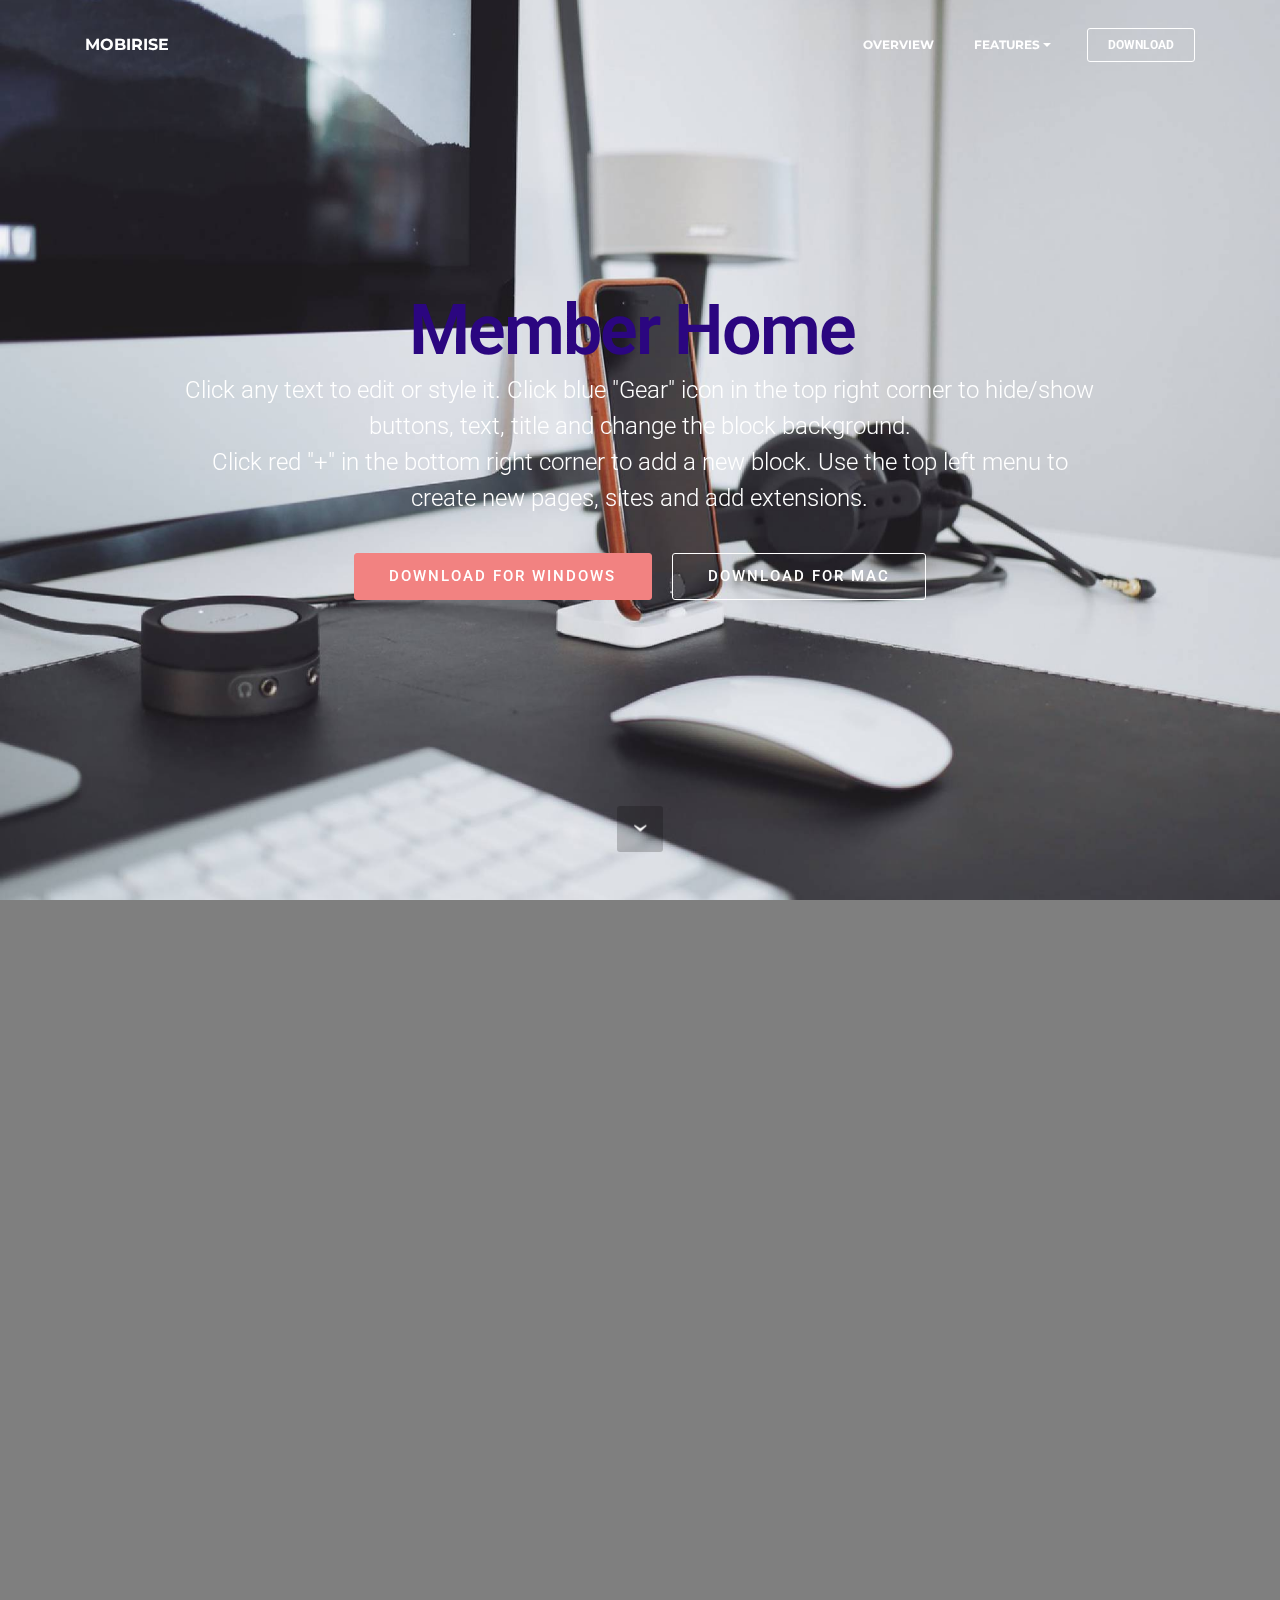
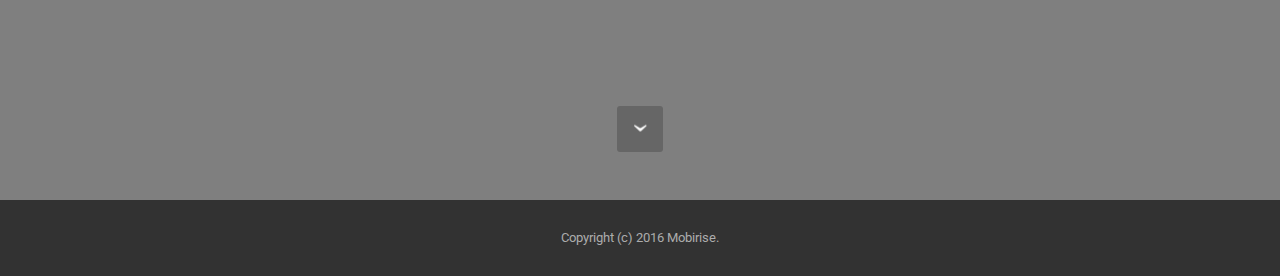
<file: Career Rescue/Views/Membership/index.html>
<!DOCTYPE html>
<html>
<head>
  <!-- Site made with Mobirise Website Builder v3.12.1, https://mobirise.com -->
  <meta charset="UTF-8">
  <meta http-equiv="X-UA-Compatible" content="IE=edge">
  <meta name="generator" content="Mobirise v3.12.1, mobirise.com">
  <meta name="viewport" content="width=device-width, initial-scale=1">
  <link rel="shortcut icon" href="assets/images/logo.png" type="image/x-icon">
  <meta name="description" content="">
  
  <link rel="stylesheet" href="https://fonts.googleapis.com/css?family=Lora:400,700,400italic,700italic&amp;subset=latin">
  <link rel="stylesheet" href="https://fonts.googleapis.com/css?family=Montserrat:400,700">
  <link rel="stylesheet" href="https://fonts.googleapis.com/css?family=Raleway:100,100i,200,200i,300,300i,400,400i,500,500i,600,600i,700,700i,800,800i,900,900i">
  <link rel="stylesheet" href="assets/bootstrap-material-design-font/css/material.css">
  <link rel="stylesheet" href="assets/tether/tether.min.css">
  <link rel="stylesheet" href="assets/bootstrap/css/bootstrap.min.css">
  <link rel="stylesheet" href="assets/dropdown/css/style.css">
  <link rel="stylesheet" href="assets/animate.css/animate.min.css">
  <link rel="stylesheet" href="assets/theme/css/style.css">
  <link rel="stylesheet" href="assets/mobirise/css/mbr-additional.css" type="text/css">
  
  
  
</head>
<body>
<section id="menu-0">

    <nav class="navbar navbar-dropdown bg-color transparent navbar-fixed-top">
        <div class="container">

            <div class="mbr-table">
                <div class="mbr-table-cell">

                    <div class="navbar-brand">
                        
                        <a class="navbar-caption" href="https://mobirise.com">MOBIRISE</a>
                    </div>

                </div>
                <div class="mbr-table-cell">

                    <button class="navbar-toggler pull-xs-right hidden-md-up" type="button" data-toggle="collapse" data-target="#exCollapsingNavbar">
                        <div class="hamburger-icon"></div>
                    </button>

                    <ul class="nav-dropdown collapse pull-xs-right nav navbar-nav navbar-toggleable-sm" id="exCollapsingNavbar"><li class="nav-item"><a class="nav-link link" href="https://mobirise.com/">OVERVIEW</a></li><li class="nav-item dropdown"><a class="nav-link link dropdown-toggle" data-toggle="dropdown-submenu" href="https://mobirise.com/" aria-expanded="false">FEATURES</a><div class="dropdown-menu"><a class="dropdown-item" href="https://mobirise.com/">Mobile friendly</a><a class="dropdown-item" href="https://mobirise.com/">Based on Bootstrap</a><a class="dropdown-item" href="https://mobirise.com/">Based on Bootstrap</a><div class="dropdown"><a class="dropdown-item dropdown-toggle" data-toggle="dropdown-submenu" href="https://mobirise.com/" aria-expanded="false">Trendy blocks</a><div class="dropdown-menu dropdown-submenu"><a class="dropdown-item" href="https://mobirise.com/">Image/content slider</a><a class="dropdown-item" href="https://mobirise.com/">Contact forms</a><a class="dropdown-item" href="https://mobirise.com/">Image gallery</a><a class="dropdown-item" href="https://mobirise.com/">Mobile menu</a><a class="dropdown-item" href="https://mobirise.com/">Google maps</a><a class="dropdown-item" href="https://mobirise.com/">Social buttons</a><a class="dropdown-item" href="https://mobirise.com/">Google fonts</a><a class="dropdown-item" href="https://mobirise.com/">Video background</a></div></div><a class="dropdown-item" href="https://mobirise.com/">Host anywhere</a></div></li><li class="nav-item nav-btn"><a class="nav-link btn btn-white btn-white-outline" href="https://mobirise.com/">DOWNLOAD</a></li></ul>
                    <button hidden="" class="navbar-toggler navbar-close" type="button" data-toggle="collapse" data-target="#exCollapsingNavbar">
                        <div class="close-icon"></div>
                    </button>

                </div>
            </div>

        </div>
    </nav>

</section>

<section class="engine"><a rel="external" href="https://mobirise.com">Website Builder</a></section><section class="mbr-section mbr-section-hero mbr-section-full mbr-parallax-background mbr-section-with-arrow mbr-after-navbar" id="header1-0" style="background-image: url(assets/images/mbr-2000x1602.jpg);">

    

    <div class="mbr-table-cell">

        <div class="container">
            <div class="row">
                <div class="mbr-section col-md-10 col-md-offset-1 text-xs-center">

                    <h1 class="mbr-section-title display-1">Member Home&nbsp;</h1>
                    <p class="mbr-section-lead lead">Click any text to edit or style it. Click blue "Gear" icon in the top right corner to hide/show buttons, text, title and change the block background. <br> Click red "+" in the bottom right corner to add a new block. Use the top left menu to create new pages, sites and add extensions.</p>
                    <div class="mbr-section-btn"><a class="btn btn-lg btn-primary" href="https://mobirise.com">DOWNLOAD FOR WINDOWS</a> <a class="btn btn-lg btn-white btn-white-outline" href="https://mobirise.com">DOWNLOAD FOR MAC</a></div>
                </div>
            </div>
        </div>
    </div>

    <div class="mbr-arrow mbr-arrow-floating" aria-hidden="true"><a href="#header4-1"><i class="mbr-arrow-icon"></i></a></div>

</section>

<section class="mbr-section mbr-section-hero mbr-section-full mbr-section-with-arrow" id="header4-1" data-bg-video="https://www.youtube.com/watch?v=uNCr7NdOJgw">

    <div class="mbr-overlay" style="opacity: 0.5; background-color: rgb(0, 0, 0);"></div>

    <div class="mbr-table-cell">

        <div class="container">
            <div class="row">
                <div class="mbr-section col-md-10 col-md-offset-2 text-xs-right">

                    <h1 class="mbr-section-title display-1">VIDEO BACKGROUND</h1>
                    <p class="mbr-section-lead lead">Intro with background video and color overlay. Text and buttons are aligned to right. Mobirise helps you cut down development time by providing you with a flexible website editor with a drag and drop interface.</p>
                    <div class="mbr-section-btn"><a class="btn btn-lg btn-success" href="https://mobirise.com">DOWNLOAD FOR WINDOWS</a>  </div>
                </div>
            </div>
        </div>
    </div>

    <div class="mbr-arrow mbr-arrow-floating" aria-hidden="true"><a href="#next"><i class="mbr-arrow-icon"></i></a></div>

</section>

<footer class="mbr-small-footer mbr-section mbr-section-nopadding" id="footer1-2" style="background-color: rgb(50, 50, 50); padding-top: 1.75rem; padding-bottom: 1.75rem;">
    
    <div class="container">
        <p class="text-xs-center">Copyright (c) 2016 Mobirise.</p>
    </div>
</footer>


  <script src="assets/web/assets/jquery/jquery.min.js"></script>
  <script src="assets/tether/tether.min.js"></script>
  <script src="assets/bootstrap/js/bootstrap.min.js"></script>
  <script src="assets/smooth-scroll/smooth-scroll.js"></script>
  <script src="assets/dropdown/js/script.min.js"></script>
  <script src="assets/touch-swipe/jquery.touch-swipe.min.js"></script>
  <script src="assets/viewport-checker/jquery.viewportchecker.js"></script>
  <script src="assets/jarallax/jarallax.js"></script>
  <script src="assets/jquery-mb-ytplayer/jquery.mb.ytplayer.min.js"></script>
  <script src="assets/theme/js/script.js"></script>
  
  
  <input name="animation" type="hidden">
  </body>
</html>
</file>
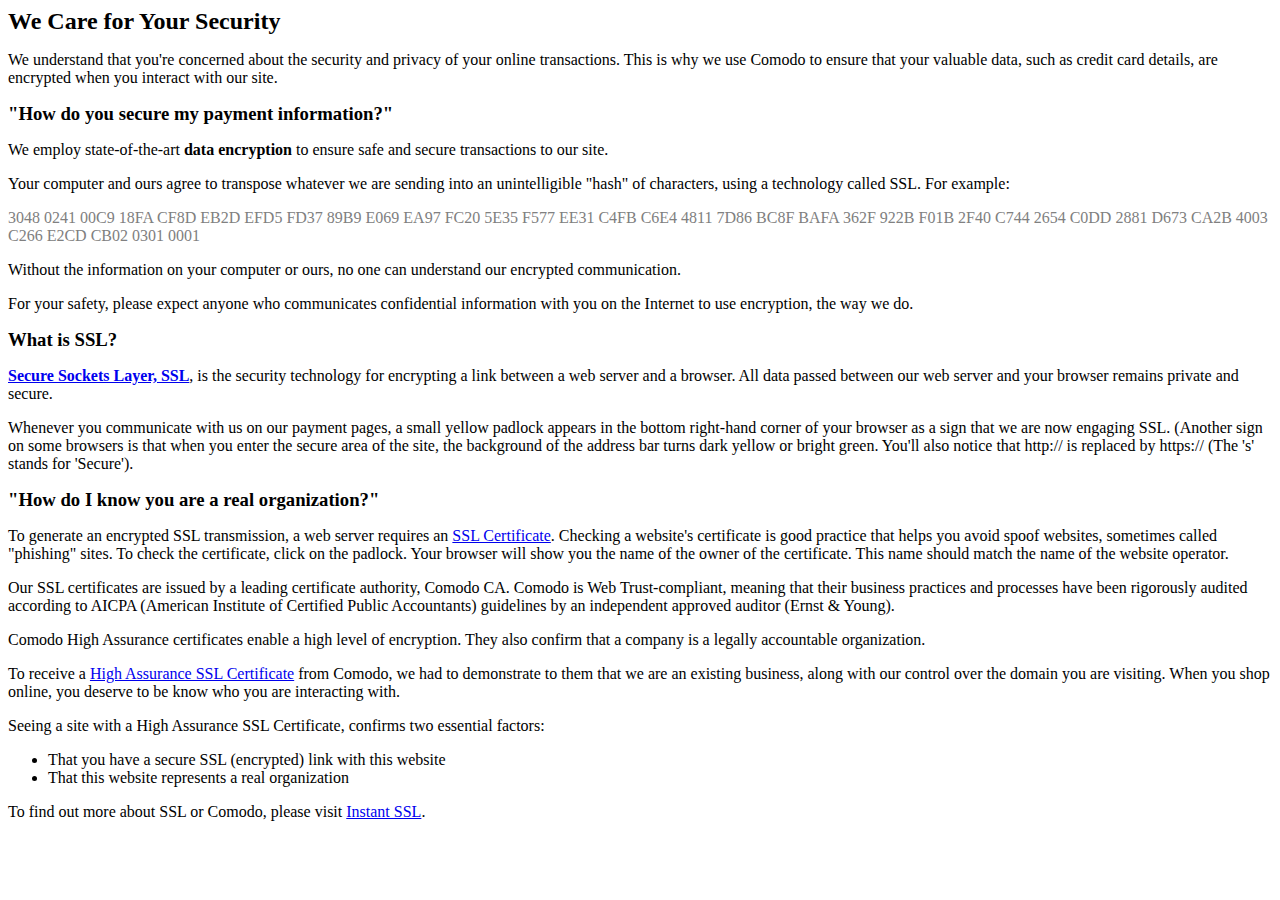
<file: downloaded scripts/Security.html>
<!DOCTYPE HTML PUBLIC "-//W3C//DTD HTML 4.01 Transitional//EN"
"http://www.w3.org/TR/html4/loose.dtd">
<html>
<head>
<script src="//cdn.optimizely.com/js/8018129.js" type="text/javascript"></script>


<meta http-equiv="Content-Type" content="text/html; charset=iso-8859-1">
<title>We Care for Your Security </title>
<meta name="description" content="What we do to ensure your information is private and secure. Using SSL Certificates, we make sure your data is Encrypted with the highest protection available." >
<meta name="keywords" content="SSL Certificate, SSL, Why we care for your security, encryption, ssl technology" >
<style type="text/css">
h2
{
margin:8px; margin-left:0px;
}
h3
{
margin:5px;margin-left:0px;
}
</style>

<script type="text/javascript" src="http://www.trustlogo.com/trustlogo/javascript/cot.js"></script>
</head>

<body>
<h2>We Care for Your Security </h2>
<p>We understand that you're concerned about the security and privacy of your online transactions.  This is why we use Comodo to ensure that your valuable data, such as credit card details, are encrypted when you interact with our site.</p>
<h3>"How do you secure my payment information?"</h3>
<p>We employ state-of-the-art <strong>data encryption</strong> to ensure safe and secure transactions to our site. </p>
<p>Your computer and ours agree to transpose whatever we are sending into an unintelligible "hash" of characters, using a technology called SSL.  For example:</p>
<p style=" color: #808080;">3048 0241 00C9 18FA CF8D EB2D EFD5 FD37 89B9 E069 EA97 FC20 5E35 F577 EE31 C4FB C6E4 4811 7D86 BC8F BAFA 362F 922B F01B 2F40 C744 2654 C0DD 2881 D673 CA2B 4003 C266 E2CD CB02 0301 0001</p>
<p>Without the information on your computer or ours, no one can understand our encrypted communication.</p>
<p>For your safety, please expect anyone who communicates confidential information with you on the Internet to use encryption, the way we do.</p>
<h3>What is SSL?</h3>
<p><strong><a href="http://www.instantssl.com">Secure Sockets Layer, SSL</a></strong>, is the security technology for encrypting a link between a web server and a browser. All data passed between our web server and your browser remains private and secure.  </p>
<p>Whenever you communicate with us on our payment pages, a small yellow padlock appears in the bottom right-hand corner of your browser as a sign that we are now engaging SSL.  (Another sign on some browsers is that when you enter the secure area of the site, the background of the address bar turns dark yellow or bright green. You'll also notice that http:// is replaced by https:// (The 's' stands for 'Secure').</p>
<h3>"How do I know you are a real organization?"</h3>
<p>To generate an encrypted SSL transmission, a web server requires an <a href="//www.instantssl.com/">SSL Certificate</a>. Checking a website's certificate is good practice that helps you avoid spoof websites, sometimes called "phishing" sites.  To check the certificate, click on the padlock.  Your browser will show you the name of the owner of the certificate.  This name should match the name of the website operator.</p>
<p>Our SSL certificates are issued by a leading certificate authority, Comodo CA. Comodo is Web Trust-compliant, meaning that their business practices and processes have been rigorously audited according to AICPA (American Institute of Certified Public Accountants) guidelines by an independent approved auditor (Ernst &amp; Young). </p>
<p>Comodo High Assurance certificates enable a high level of encryption.  They also confirm that a company is a legally accountable organization. </p>
<p>To receive a <a href="//www.instantssl.com/">High Assurance SSL Certificate</a> from Comodo, we had to demonstrate to them that we are an existing business, along with our control over the domain you are visiting.  When you shop online, you deserve to be know who you are interacting with.</p>
<p>Seeing a site with a High Assurance SSL Certificate, confirms two essential factors:	</p>
<ul>
<li>That you have a secure SSL (encrypted) link with this website</li>
<li>That this website represents a real organization</li>
</ul>
<p>To find out more about SSL or Comodo, please visit <a href="http://www.instantssl.com">Instant SSL</a>.</p>
<a href="//www.instantssl.com/" id="comodoTL" style="display:none;">Free SSL Certificate</a><script language="JavaScript" type="text/javascript">COT("/images/comodo_secure_113x59_transp.png", "SC5", "none");</script>
</body>
</html>
</file>
<file: Career Rescue/Views/Membership/assets/bootstrap-material-design-font/css/material.css>
@font-face {
  font-family: 'Material-Design-Icons';
  src: url('../fonts/Material-Design-Icons.eot?3ocs8m');
  src: url('../fonts/Material-Design-Icons.eot?#iefix3ocs8m') format('embedded-opentype'), url('../fonts/Material-Design-Icons.woff?3ocs8m') format('woff'), url('../fonts/Material-Design-Icons.ttf?3ocs8m') format('truetype'), url('../fonts/Material-Design-Icons.svg?3ocs8m#Material-Design-Icons') format('svg');
  font-weight: normal;
  font-style: normal;
}
[class^="mdi-"],
[class*="mdi-"] {
  speak: none;
  display: inline-block;
  font-style: normal;
  font-variant:normal;
  font-weight:normal;
  /*font-size:24px;*/
  line-height:1;
  font-family:'Material-Design-Icons' !important;
  text-rendering: auto;
  
  -webkit-font-smoothing: antialiased;
  -moz-osx-font-smoothing: grayscale;
  -webkit-transform: translate(0, 0);
      -ms-transform: translate(0, 0);
          transform: translate(0, 0);
}
[class^="mdi-"]:before,
[class*="mdi-"]:before {
  display: inline-block;
  speak: none;
  text-decoration: inherit;
}
[class^="mdi-"].pull-left,
[class*="mdi-"].pull-left {
  margin-right: .3em;
}
[class^="mdi-"].pull-right,
[class*="mdi-"].pull-right {
  margin-left: .3em;
}
[class^="mdi-"].mdi-lg:before,
[class*="mdi-"].mdi-lg:before,
[class^="mdi-"].mdi-lg:after,
[class*="mdi-"].mdi-lg:after {
  font-size: 1.33333333em;
  line-height: 0.75em;
  vertical-align: -15%;
}
[class^="mdi-"].mdi-2x:before,
[class*="mdi-"].mdi-2x:before,
[class^="mdi-"].mdi-2x:after,
[class*="mdi-"].mdi-2x:after {
  font-size: 2em;
}
[class^="mdi-"].mdi-3x:before,
[class*="mdi-"].mdi-3x:before,
[class^="mdi-"].mdi-3x:after,
[class*="mdi-"].mdi-3x:after {
  font-size: 3em;
}
[class^="mdi-"].mdi-4x:before,
[class*="mdi-"].mdi-4x:before,
[class^="mdi-"].mdi-4x:after,
[class*="mdi-"].mdi-4x:after {
  font-size: 4em;
}
[class^="mdi-"].mdi-5x:before,
[class*="mdi-"].mdi-5x:before,
[class^="mdi-"].mdi-5x:after,
[class*="mdi-"].mdi-5x:after {
  font-size: 5em;
}
[class^="mdi-device-signal-cellular-"]:after,
[class^="mdi-device-battery-"]:after,
[class^="mdi-device-battery-charging-"]:after,
[class^="mdi-device-signal-cellular-connected-no-internet-"]:after,
[class^="mdi-device-signal-wifi-"]:after,
[class^="mdi-device-signal-wifi-statusbar-not-connected"]:after,
.mdi-device-network-wifi:after {
  opacity: .3;
  position: absolute;
  left: 0;
  top: 0;
  z-index: 1;
  display: inline-block;
  speak: none;
  text-decoration: inherit;
}
[class^="mdi-device-signal-cellular-"]:after {
  content: "\e758";
}
[class^="mdi-device-battery-"]:after {
  content: "\e735";
}
[class^="mdi-device-battery-charging-"]:after {
  content: "\e733";
}
[class^="mdi-device-signal-cellular-connected-no-internet-"]:after {
  content: "\e75d";
}
[class^="mdi-device-signal-wifi-"]:after,
.mdi-device-network-wifi:after {
  content: "\e765";
}
[class^="mdi-device-signal-wifi-statusbasr-not-connected"]:after {
  content: "\e8f7";
}
.mdi-device-signal-cellular-off:after,
.mdi-device-signal-cellular-null:after,
.mdi-device-signal-cellular-no-sim:after,
.mdi-device-signal-wifi-off:after,
.mdi-device-signal-wifi-4-bar:after,
.mdi-device-signal-cellular-4-bar:after,
.mdi-device-battery-alert:after,
.mdi-device-signal-cellular-connected-no-internet-4-bar:after,
.mdi-device-battery-std:after,
.mdi-device-battery-full .mdi-device-battery-unknown:after {
  content: "";
}
.mdi-fw {
  width: 1.28571429em;
  text-align: center;
}
.mdi-ul {
  padding-left: 0;
  margin-left: 2.14285714em;
  list-style-type: none;
}
.mdi-ul > li {
  position: relative;
}
.mdi-li {
  position: absolute;
  left: -2.14285714em;
  width: 2.14285714em;
  top: 0.14285714em;
  text-align: center;
}
.mdi-li.mdi-lg {
  left: -1.85714286em;
}
.mdi-border {
  padding: .2em .25em .15em;
  border: solid 0.08em #eeeeee;
  border-radius: .1em;
}
.mdi-spin {
  -webkit-animation: mdi-spin 2s infinite linear;
  animation: mdi-spin 2s infinite linear;
  -webkit-transform-origin: 50% 50%;
  -ms-transform-origin: 50% 50%;
      transform-origin: 50% 50%;
}
.mdi-pulse {
  -webkit-animation: mdi-spin 1s steps(8) infinite;
  animation: mdi-spin 1s steps(8) infinite;
  -webkit-transform-origin: 50% 50%;
  -ms-transform-origin: 50% 50%;
      transform-origin: 50% 50%;
}
@-webkit-keyframes mdi-spin {
  0% {
    -webkit-transform: rotate(0deg);
    transform: rotate(0deg);
  }
  100% {
    -webkit-transform: rotate(359deg);
    transform: rotate(359deg);
  }
}
@keyframes mdi-spin {
  0% {
    -webkit-transform: rotate(0deg);
    transform: rotate(0deg);
  }
  100% {
    -webkit-transform: rotate(359deg);
    transform: rotate(359deg);
  }
}
.mdi-rotate-90 {
  filter: progid:DXImageTransform.Microsoft.BasicImage(rotation=1);
  -webkit-transform: rotate(90deg);
  -ms-transform: rotate(90deg);
  transform: rotate(90deg);
}
.mdi-rotate-180 {
  filter: progid:DXImageTransform.Microsoft.BasicImage(rotation=2);
  -webkit-transform: rotate(180deg);
  -ms-transform: rotate(180deg);
  transform: rotate(180deg);
}
.mdi-rotate-270 {
  filter: progid:DXImageTransform.Microsoft.BasicImage(rotation=3);
  -webkit-transform: rotate(270deg);
  -ms-transform: rotate(270deg);
  transform: rotate(270deg);
}
.mdi-flip-horizontal {
  filter: progid:DXImageTransform.Microsoft.BasicImage(rotation=0, mirror=1);
  -webkit-transform: scale(-1, 1);
  -ms-transform: scale(-1, 1);
  transform: scale(-1, 1);
}
.mdi-flip-vertical {
  filter: progid:DXImageTransform.Microsoft.BasicImage(rotation=2, mirror=1);
  -webkit-transform: scale(1, -1);
  -ms-transform: scale(1, -1);
  transform: scale(1, -1);
}
:root .mdi-rotate-90,
:root .mdi-rotate-180,
:root .mdi-rotate-270,
:root .mdi-flip-horizontal,
:root .mdi-flip-vertical {
  -webkit-filter: none;
          filter: none;
}
.mdi-stack {
  position: relative;
  display: inline-block;
  width: 2em;
  height: 2em;
  line-height: 2em;
  vertical-align: middle;
}
.mdi-stack-1x,
.mdi-stack-2x {
  position: absolute;
  left: 0;
  width: 100%;
  text-align: center;
}
.mdi-stack-1x {
  line-height: inherit;
}
.mdi-stack-2x {
  font-size: 2em;
}
.mdi-inverse {
  color: #ffffff;
}
/* Start Icons */
.mdi-action-3d-rotation:before {
  content: "\e600";
}
.mdi-action-accessibility:before {
  content: "\e601";
}
.mdi-action-account-balance-wallet:before {
  content: "\e602";
}
.mdi-action-account-balance:before {
  content: "\e603";
}
.mdi-action-account-box:before {
  content: "\e604";
}
.mdi-action-account-child:before {
  content: "\e605";
}
.mdi-action-account-circle:before {
  content: "\e606";
}
.mdi-action-add-shopping-cart:before {
  content: "\e607";
}
.mdi-action-alarm-add:before {
  content: "\e608";
}
.mdi-action-alarm-off:before {
  content: "\e609";
}
.mdi-action-alarm-on:before {
  content: "\e60a";
}
.mdi-action-alarm:before {
  content: "\e60b";
}
.mdi-action-android:before {
  content: "\e60c";
}
.mdi-action-announcement:before {
  content: "\e60d";
}
.mdi-action-aspect-ratio:before {
  content: "\e60e";
}
.mdi-action-assessment:before {
  content: "\e60f";
}
.mdi-action-assignment-ind:before {
  content: "\e610";
}
.mdi-action-assignment-late:before {
  content: "\e611";
}
.mdi-action-assignment-return:before {
  content: "\e612";
}
.mdi-action-assignment-returned:before {
  content: "\e613";
}
.mdi-action-assignment-turned-in:before {
  content: "\e614";
}
.mdi-action-assignment:before {
  content: "\e615";
}
.mdi-action-autorenew:before {
  content: "\e616";
}
.mdi-action-backup:before {
  content: "\e617";
}
.mdi-action-book:before {
  content: "\e618";
}
.mdi-action-bookmark-outline:before {
  content: "\e619";
}
.mdi-action-bookmark:before {
  content: "\e61a";
}
.mdi-action-bug-report:before {
  content: "\e61b";
}
.mdi-action-cached:before {
  content: "\e61c";
}
.mdi-action-check-circle:before {
  content: "\e61d";
}
.mdi-action-class:before {
  content: "\e61e";
}
.mdi-action-credit-card:before {
  content: "\e61f";
}
.mdi-action-dashboard:before {
  content: "\e620";
}
.mdi-action-delete:before {
  content: "\e621";
}
.mdi-action-description:before {
  content: "\e622";
}
.mdi-action-dns:before {
  content: "\e623";
}
.mdi-action-done-all:before {
  content: "\e624";
}
.mdi-action-done:before {
  content: "\e625";
}
.mdi-action-event:before {
  content: "\e626";
}
.mdi-action-exit-to-app:before {
  content: "\e627";
}
.mdi-action-explore:before {
  content: "\e628";
}
.mdi-action-extension:before {
  content: "\e629";
}
.mdi-action-face-unlock:before {
  content: "\e62a";
}
.mdi-action-favorite-outline:before {
  content: "\e62b";
}
.mdi-action-favorite:before {
  content: "\e62c";
}
.mdi-action-find-in-page:before {
  content: "\e62d";
}
.mdi-action-find-replace:before {
  content: "\e62e";
}
.mdi-action-flip-to-back:before {
  content: "\e62f";
}
.mdi-action-flip-to-front:before {
  content: "\e630";
}
.mdi-action-get-app:before {
  content: "\e631";
}
.mdi-action-grade:before {
  content: "\e632";
}
.mdi-action-group-work:before {
  content: "\e633";
}
.mdi-action-help:before {
  content: "\e634";
}
.mdi-action-highlight-remove:before {
  content: "\e635";
}
.mdi-action-history:before {
  content: "\e636";
}
.mdi-action-home:before {
  content: "\e637";
}
.mdi-action-https:before {
  content: "\e638";
}
.mdi-action-info-outline:before {
  content: "\e639";
}
.mdi-action-info:before {
  content: "\e63a";
}
.mdi-action-input:before {
  content: "\e63b";
}
.mdi-action-invert-colors:before {
  content: "\e63c";
}
.mdi-action-label-outline:before {
  content: "\e63d";
}
.mdi-action-label:before {
  content: "\e63e";
}
.mdi-action-language:before {
  content: "\e63f";
}
.mdi-action-launch:before {
  content: "\e640";
}
.mdi-action-list:before {
  content: "\e641";
}
.mdi-action-lock-open:before {
  content: "\e642";
}
.mdi-action-lock-outline:before {
  content: "\e643";
}
.mdi-action-lock:before {
  content: "\e644";
}
.mdi-action-loyalty:before {
  content: "\e645";
}
.mdi-action-markunread-mailbox:before {
  content: "\e646";
}
.mdi-action-note-add:before {
  content: "\e647";
}
.mdi-action-open-in-browser:before {
  content: "\e648";
}
.mdi-action-open-in-new:before {
  content: "\e649";
}
.mdi-action-open-with:before {
  content: "\e64a";
}
.mdi-action-pageview:before {
  content: "\e64b";
}
.mdi-action-payment:before {
  content: "\e64c";
}
.mdi-action-perm-camera-mic:before {
  content: "\e64d";
}
.mdi-action-perm-contact-cal:before {
  content: "\e64e";
}
.mdi-action-perm-data-setting:before {
  content: "\e64f";
}
.mdi-action-perm-device-info:before {
  content: "\e650";
}
.mdi-action-perm-identity:before {
  content: "\e651";
}
.mdi-action-perm-media:before {
  content: "\e652";
}
.mdi-action-perm-phone-msg:before {
  content: "\e653";
}
.mdi-action-perm-scan-wifi:before {
  content: "\e654";
}
.mdi-action-picture-in-picture:before {
  content: "\e655";
}
.mdi-action-polymer:before {
  content: "\e656";
}
.mdi-action-print:before {
  content: "\e657";
}
.mdi-action-query-builder:before {
  content: "\e658";
}
.mdi-action-question-answer:before {
  content: "\e659";
}
.mdi-action-receipt:before {
  content: "\e65a";
}
.mdi-action-redeem:before {
  content: "\e65b";
}
.mdi-action-reorder:before {
  content: "\e65c";
}
.mdi-action-report-problem:before {
  content: "\e65d";
}
.mdi-action-restore:before {
  content: "\e65e";
}
.mdi-action-room:before {
  content: "\e65f";
}
.mdi-action-schedule:before {
  content: "\e660";
}
.mdi-action-search:before {
  content: "\e661";
}
.mdi-action-settings-applications:before {
  content: "\e662";
}
.mdi-action-settings-backup-restore:before {
  content: "\e663";
}
.mdi-action-settings-bluetooth:before {
  content: "\e664";
}
.mdi-action-settings-cell:before {
  content: "\e665";
}
.mdi-action-settings-display:before {
  content: "\e666";
}
.mdi-action-settings-ethernet:before {
  content: "\e667";
}
.mdi-action-settings-input-antenna:before {
  content: "\e668";
}
.mdi-action-settings-input-component:before {
  content: "\e669";
}
.mdi-action-settings-input-composite:before {
  content: "\e66a";
}
.mdi-action-settings-input-hdmi:before {
  content: "\e66b";
}
.mdi-action-settings-input-svideo:before {
  content: "\e66c";
}
.mdi-action-settings-overscan:before {
  content: "\e66d";
}
.mdi-action-settings-phone:before {
  content: "\e66e";
}
.mdi-action-settings-power:before {
  content: "\e66f";
}
.mdi-action-settings-remote:before {
  content: "\e670";
}
.mdi-action-settings-voice:before {
  content: "\e671";
}
.mdi-action-settings:before {
  content: "\e672";
}
.mdi-action-shop-two:before {
  content: "\e673";
}
.mdi-action-shop:before {
  content: "\e674";
}
.mdi-action-shopping-basket:before {
  content: "\e675";
}
.mdi-action-shopping-cart:before {
  content: "\e676";
}
.mdi-action-speaker-notes:before {
  content: "\e677";
}
.mdi-action-spellcheck:before {
  content: "\e678";
}
.mdi-action-star-rate:before {
  content: "\e679";
}
.mdi-action-stars:before {
  content: "\e67a";
}
.mdi-action-store:before {
  content: "\e67b";
}
.mdi-action-subject:before {
  content: "\e67c";
}
.mdi-action-supervisor-account:before {
  content: "\e67d";
}
.mdi-action-swap-horiz:before {
  content: "\e67e";
}
.mdi-action-swap-vert-circle:before {
  content: "\e67f";
}
.mdi-action-swap-vert:before {
  content: "\e680";
}
.mdi-action-system-update-tv:before {
  content: "\e681";
}
.mdi-action-tab-unselected:before {
  content: "\e682";
}
.mdi-action-tab:before {
  content: "\e683";
}
.mdi-action-theaters:before {
  content: "\e684";
}
.mdi-action-thumb-down:before {
  content: "\e685";
}
.mdi-action-thumb-up:before {
  content: "\e686";
}
.mdi-action-thumbs-up-down:before {
  content: "\e687";
}
.mdi-action-toc:before {
  content: "\e688";
}
.mdi-action-today:before {
  content: "\e689";
}
.mdi-action-track-changes:before {
  content: "\e68a";
}
.mdi-action-translate:before {
  content: "\e68b";
}
.mdi-action-trending-down:before {
  content: "\e68c";
}
.mdi-action-trending-neutral:before {
  content: "\e68d";
}
.mdi-action-trending-up:before {
  content: "\e68e";
}
.mdi-action-turned-in-not:before {
  content: "\e68f";
}
.mdi-action-turned-in:before {
  content: "\e690";
}
.mdi-action-verified-user:before {
  content: "\e691";
}
.mdi-action-view-agenda:before {
  content: "\e692";
}
.mdi-action-view-array:before {
  content: "\e693";
}
.mdi-action-view-carousel:before {
  content: "\e694";
}
.mdi-action-view-column:before {
  content: "\e695";
}
.mdi-action-view-day:before {
  content: "\e696";
}
.mdi-action-view-headline:before {
  content: "\e697";
}
.mdi-action-view-list:before {
  content: "\e698";
}
.mdi-action-view-module:before {
  content: "\e699";
}
.mdi-action-view-quilt:before {
  content: "\e69a";
}
.mdi-action-view-stream:before {
  content: "\e69b";
}
.mdi-action-view-week:before {
  content: "\e69c";
}
.mdi-action-visibility-off:before {
  content: "\e69d";
}
.mdi-action-visibility:before {
  content: "\e69e";
}
.mdi-action-wallet-giftcard:before {
  content: "\e69f";
}
.mdi-action-wallet-membership:before {
  content: "\e6a0";
}
.mdi-action-wallet-travel:before {
  content: "\e6a1";
}
.mdi-action-work:before {
  content: "\e6a2";
}
.mdi-alert-error:before {
  content: "\e6a3";
}
.mdi-alert-warning:before {
  content: "\e6a4";
}
.mdi-av-album:before {
  content: "\e6a5";
}
.mdi-av-closed-caption:before {
  content: "\e6a6";
}
.mdi-av-equalizer:before {
  content: "\e6a7";
}
.mdi-av-explicit:before {
  content: "\e6a8";
}
.mdi-av-fast-forward:before {
  content: "\e6a9";
}
.mdi-av-fast-rewind:before {
  content: "\e6aa";
}
.mdi-av-games:before {
  content: "\e6ab";
}
.mdi-av-hearing:before {
  content: "\e6ac";
}
.mdi-av-high-quality:before {
  content: "\e6ad";
}
.mdi-av-loop:before {
  content: "\e6ae";
}
.mdi-av-mic-none:before {
  content: "\e6af";
}
.mdi-av-mic-off:before {
  content: "\e6b0";
}
.mdi-av-mic:before {
  content: "\e6b1";
}
.mdi-av-movie:before {
  content: "\e6b2";
}
.mdi-av-my-library-add:before {
  content: "\e6b3";
}
.mdi-av-my-library-books:before {
  content: "\e6b4";
}
.mdi-av-my-library-music:before {
  content: "\e6b5";
}
.mdi-av-new-releases:before {
  content: "\e6b6";
}
.mdi-av-not-interested:before {
  content: "\e6b7";
}
.mdi-av-pause-circle-fill:before {
  content: "\e6b8";
}
.mdi-av-pause-circle-outline:before {
  content: "\e6b9";
}
.mdi-av-pause:before {
  content: "\e6ba";
}
.mdi-av-play-arrow:before {
  content: "\e6bb";
}
.mdi-av-play-circle-fill:before {
  content: "\e6bc";
}
.mdi-av-play-circle-outline:before {
  content: "\e6bd";
}
.mdi-av-play-shopping-bag:before {
  content: "\e6be";
}
.mdi-av-playlist-add:before {
  content: "\e6bf";
}
.mdi-av-queue-music:before {
  content: "\e6c0";
}
.mdi-av-queue:before {
  content: "\e6c1";
}
.mdi-av-radio:before {
  content: "\e6c2";
}
.mdi-av-recent-actors:before {
  content: "\e6c3";
}
.mdi-av-repeat-one:before {
  content: "\e6c4";
}
.mdi-av-repeat:before {
  content: "\e6c5";
}
.mdi-av-replay:before {
  content: "\e6c6";
}
.mdi-av-shuffle:before {
  content: "\e6c7";
}
.mdi-av-skip-next:before {
  content: "\e6c8";
}
.mdi-av-skip-previous:before {
  content: "\e6c9";
}
.mdi-av-snooze:before {
  content: "\e6ca";
}
.mdi-av-stop:before {
  content: "\e6cb";
}
.mdi-av-subtitles:before {
  content: "\e6cc";
}
.mdi-av-surround-sound:before {
  content: "\e6cd";
}
.mdi-av-timer:before {
  content: "\e6ce";
}
.mdi-av-video-collection:before {
  content: "\e6cf";
}
.mdi-av-videocam-off:before {
  content: "\e6d0";
}
.mdi-av-videocam:before {
  content: "\e6d1";
}
.mdi-av-volume-down:before {
  content: "\e6d2";
}
.mdi-av-volume-mute:before {
  content: "\e6d3";
}
.mdi-av-volume-off:before {
  content: "\e6d4";
}
.mdi-av-volume-up:before {
  content: "\e6d5";
}
.mdi-av-web:before {
  content: "\e6d6";
}
.mdi-communication-business:before {
  content: "\e6d7";
}
.mdi-communication-call-end:before {
  content: "\e6d8";
}
.mdi-communication-call-made:before {
  content: "\e6d9";
}
.mdi-communication-call-merge:before {
  content: "\e6da";
}
.mdi-communication-call-missed:before {
  content: "\e6db";
}
.mdi-communication-call-received:before {
  content: "\e6dc";
}
.mdi-communication-call-split:before {
  content: "\e6dd";
}
.mdi-communication-call:before {
  content: "\e6de";
}
.mdi-communication-chat:before {
  content: "\e6df";
}
.mdi-communication-clear-all:before {
  content: "\e6e0";
}
.mdi-communication-comment:before {
  content: "\e6e1";
}
.mdi-communication-contacts:before {
  content: "\e6e2";
}
.mdi-communication-dialer-sip:before {
  content: "\e6e3";
}
.mdi-communication-dialpad:before {
  content: "\e6e4";
}
.mdi-communication-dnd-on:before {
  content: "\e6e5";
}
.mdi-communication-email:before {
  content: "\e6e6";
}
.mdi-communication-forum:before {
  content: "\e6e7";
}
.mdi-communication-import-export:before {
  content: "\e6e8";
}
.mdi-communication-invert-colors-off:before {
  content: "\e6e9";
}
.mdi-communication-invert-colors-on:before {
  content: "\e6ea";
}
.mdi-communication-live-help:before {
  content: "\e6eb";
}
.mdi-communication-location-off:before {
  content: "\e6ec";
}
.mdi-communication-location-on:before {
  content: "\e6ed";
}
.mdi-communication-message:before {
  content: "\e6ee";
}
.mdi-communication-messenger:before {
  content: "\e6ef";
}
.mdi-communication-no-sim:before {
  content: "\e6f0";
}
.mdi-communication-phone:before {
  content: "\e6f1";
}
.mdi-communication-portable-wifi-off:before {
  content: "\e6f2";
}
.mdi-communication-quick-contacts-dialer:before {
  content: "\e6f3";
}
.mdi-communication-quick-contacts-mail:before {
  content: "\e6f4";
}
.mdi-communication-ring-volume:before {
  content: "\e6f5";
}
.mdi-communication-stay-current-landscape:before {
  content: "\e6f6";
}
.mdi-communication-stay-current-portrait:before {
  content: "\e6f7";
}
.mdi-communication-stay-primary-landscape:before {
  content: "\e6f8";
}
.mdi-communication-stay-primary-portrait:before {
  content: "\e6f9";
}
.mdi-communication-swap-calls:before {
  content: "\e6fa";
}
.mdi-communication-textsms:before {
  content: "\e6fb";
}
.mdi-communication-voicemail:before {
  content: "\e6fc";
}
.mdi-communication-vpn-key:before {
  content: "\e6fd";
}
.mdi-content-add-box:before {
  content: "\e6fe";
}
.mdi-content-add-circle-outline:before {
  content: "\e6ff";
}
.mdi-content-add-circle:before {
  content: "\e700";
}
.mdi-content-add:before {
  content: "\e701";
}
.mdi-content-archive:before {
  content: "\e702";
}
.mdi-content-backspace:before {
  content: "\e703";
}
.mdi-content-block:before {
  content: "\e704";
}
.mdi-content-clear:before {
  content: "\e705";
}
.mdi-content-content-copy:before {
  content: "\e706";
}
.mdi-content-content-cut:before {
  content: "\e707";
}
.mdi-content-content-paste:before {
  content: "\e708";
}
.mdi-content-create:before {
  content: "\e709";
}
.mdi-content-drafts:before {
  content: "\e70a";
}
.mdi-content-filter-list:before {
  content: "\e70b";
}
.mdi-content-flag:before {
  content: "\e70c";
}
.mdi-content-forward:before {
  content: "\e70d";
}
.mdi-content-gesture:before {
  content: "\e70e";
}
.mdi-content-inbox:before {
  content: "\e70f";
}
.mdi-content-link:before {
  content: "\e710";
}
.mdi-content-mail:before {
  content: "\e711";
}
.mdi-content-markunread:before {
  content: "\e712";
}
.mdi-content-redo:before {
  content: "\e713";
}
.mdi-content-remove-circle-outline:before {
  content: "\e714";
}
.mdi-content-remove-circle:before {
  content: "\e715";
}
.mdi-content-remove:before {
  content: "\e716";
}
.mdi-content-reply-all:before {
  content: "\e717";
}
.mdi-content-reply:before {
  content: "\e718";
}
.mdi-content-report:before {
  content: "\e719";
}
.mdi-content-save:before {
  content: "\e71a";
}
.mdi-content-select-all:before {
  content: "\e71b";
}
.mdi-content-send:before {
  content: "\e71c";
}
.mdi-content-sort:before {
  content: "\e71d";
}
.mdi-content-text-format:before {
  content: "\e71e";
}
.mdi-content-undo:before {
  content: "\e71f";
}
.mdi-editor-attach-file:before {
  content: "\e776";
}
.mdi-editor-attach-money:before {
  content: "\e777";
}
.mdi-editor-border-all:before {
  content: "\e778";
}
.mdi-editor-border-bottom:before {
  content: "\e779";
}
.mdi-editor-border-clear:before {
  content: "\e77a";
}
.mdi-editor-border-color:before {
  content: "\e77b";
}
.mdi-editor-border-horizontal:before {
  content: "\e77c";
}
.mdi-editor-border-inner:before {
  content: "\e77d";
}
.mdi-editor-border-left:before {
  content: "\e77e";
}
.mdi-editor-border-outer:before {
  content: "\e77f";
}
.mdi-editor-border-right:before {
  content: "\e780";
}
.mdi-editor-border-style:before {
  content: "\e781";
}
.mdi-editor-border-top:before {
  content: "\e782";
}
.mdi-editor-border-vertical:before {
  content: "\e783";
}
.mdi-editor-format-align-center:before {
  content: "\e784";
}
.mdi-editor-format-align-justify:before {
  content: "\e785";
}
.mdi-editor-format-align-left:before {
  content: "\e786";
}
.mdi-editor-format-align-right:before {
  content: "\e787";
}
.mdi-editor-format-bold:before {
  content: "\e788";
}
.mdi-editor-format-clear:before {
  content: "\e789";
}
.mdi-editor-format-color-fill:before {
  content: "\e78a";
}
.mdi-editor-format-color-reset:before {
  content: "\e78b";
}
.mdi-editor-format-color-text:before {
  content: "\e78c";
}
.mdi-editor-format-indent-decrease:before {
  content: "\e78d";
}
.mdi-editor-format-indent-increase:before {
  content: "\e78e";
}
.mdi-editor-format-italic:before {
  content: "\e78f";
}
.mdi-editor-format-line-spacing:before {
  content: "\e790";
}
.mdi-editor-format-list-bulleted:before {
  content: "\e791";
}
.mdi-editor-format-list-numbered:before {
  content: "\e792";
}
.mdi-editor-format-paint:before {
  content: "\e793";
}
.mdi-editor-format-quote:before {
  content: "\e794";
}
.mdi-editor-format-size:before {
  content: "\e795";
}
.mdi-editor-format-strikethrough:before {
  content: "\e796";
}
.mdi-editor-format-textdirection-l-to-r:before {
  content: "\e797";
}
.mdi-editor-format-textdirection-r-to-l:before {
  content: "\e798";
}
.mdi-editor-format-underline:before {
  content: "\e799";
}
.mdi-editor-functions:before {
  content: "\e79a";
}
.mdi-editor-insert-chart:before {
  content: "\e79b";
}
.mdi-editor-insert-comment:before {
  content: "\e79c";
}
.mdi-editor-insert-drive-file:before {
  content: "\e79d";
}
.mdi-editor-insert-emoticon:before {
  content: "\e79e";
}
.mdi-editor-insert-invitation:before {
  content: "\e79f";
}
.mdi-editor-insert-link:before {
  content: "\e7a0";
}
.mdi-editor-insert-photo:before {
  content: "\e7a1";
}
.mdi-editor-merge-type:before {
  content: "\e7a2";
}
.mdi-editor-mode-comment:before {
  content: "\e7a3";
}
.mdi-editor-mode-edit:before {
  content: "\e7a4";
}
.mdi-editor-publish:before {
  content: "\e7a5";
}
.mdi-editor-vertical-align-bottom:before {
  content: "\e7a6";
}
.mdi-editor-vertical-align-center:before {
  content: "\e7a7";
}
.mdi-editor-vertical-align-top:before {
  content: "\e7a8";
}
.mdi-editor-wrap-text:before {
  content: "\e7a9";
}
.mdi-file-attachment:before {
  content: "\e7aa";
}
.mdi-file-cloud-circle:before {
  content: "\e7ab";
}
.mdi-file-cloud-done:before {
  content: "\e7ac";
}
.mdi-file-cloud-download:before {
  content: "\e7ad";
}
.mdi-file-cloud-off:before {
  content: "\e7ae";
}
.mdi-file-cloud-queue:before {
  content: "\e7af";
}
.mdi-file-cloud-upload:before {
  content: "\e7b0";
}
.mdi-file-cloud:before {
  content: "\e7b1";
}
.mdi-file-file-download:before {
  content: "\e7b2";
}
.mdi-file-file-upload:before {
  content: "\e7b3";
}
.mdi-file-folder-open:before {
  content: "\e7b4";
}
.mdi-file-folder-shared:before {
  content: "\e7b5";
}
.mdi-file-folder:before {
  content: "\e7b6";
}
.mdi-device-access-alarm:before {
  content: "\e720";
}
.mdi-device-access-alarms:before {
  content: "\e721";
}
.mdi-device-access-time:before {
  content: "\e722";
}
.mdi-device-add-alarm:before {
  content: "\e723";
}
.mdi-device-airplanemode-off:before {
  content: "\e724";
}
.mdi-device-airplanemode-on:before {
  content: "\e725";
}
.mdi-device-battery-20:before {
  content: "\e726";
}
.mdi-device-battery-30:before {
  content: "\e727";
}
.mdi-device-battery-50:before {
  content: "\e728";
}
.mdi-device-battery-60:before {
  content: "\e729";
}
.mdi-device-battery-80:before {
  content: "\e72a";
}
.mdi-device-battery-90:before {
  content: "\e72b";
}
.mdi-device-battery-alert:before {
  content: "\e72c";
}
.mdi-device-battery-charging-20:before {
  content: "\e72d";
}
.mdi-device-battery-charging-30:before {
  content: "\e72e";
}
.mdi-device-battery-charging-50:before {
  content: "\e72f";
}
.mdi-device-battery-charging-60:before {
  content: "\e730";
}
.mdi-device-battery-charging-80:before {
  content: "\e731";
}
.mdi-device-battery-charging-90:before {
  content: "\e732";
}
.mdi-device-battery-charging-full:before {
  content: "\e733";
}
.mdi-device-battery-full:before {
  content: "\e734";
}
.mdi-device-battery-std:before {
  content: "\e735";
}
.mdi-device-battery-unknown:before {
  content: "\e736";
}
.mdi-device-bluetooth-connected:before {
  content: "\e737";
}
.mdi-device-bluetooth-disabled:before {
  content: "\e738";
}
.mdi-device-bluetooth-searching:before {
  content: "\e739";
}
.mdi-device-bluetooth:before {
  content: "\e73a";
}
.mdi-device-brightness-auto:before {
  content: "\e73b";
}
.mdi-device-brightness-high:before {
  content: "\e73c";
}
.mdi-device-brightness-low:before {
  content: "\e73d";
}
.mdi-device-brightness-medium:before {
  content: "\e73e";
}
.mdi-device-data-usage:before {
  content: "\e73f";
}
.mdi-device-developer-mode:before {
  content: "\e740";
}
.mdi-device-devices:before {
  content: "\e741";
}
.mdi-device-dvr:before {
  content: "\e742";
}
.mdi-device-gps-fixed:before {
  content: "\e743";
}
.mdi-device-gps-not-fixed:before {
  content: "\e744";
}
.mdi-device-gps-off:before {
  content: "\e745";
}
.mdi-device-location-disabled:before {
  content: "\e746";
}
.mdi-device-location-searching:before {
  content: "\e747";
}
.mdi-device-multitrack-audio:before {
  content: "\e748";
}
.mdi-device-network-cell:before {
  content: "\e749";
}
.mdi-device-network-wifi:before {
  content: "\e74a";
}
.mdi-device-nfc:before {
  content: "\e74b";
}
.mdi-device-now-wallpaper:before {
  content: "\e74c";
}
.mdi-device-now-widgets:before {
  content: "\e74d";
}
.mdi-device-screen-lock-landscape:before {
  content: "\e74e";
}
.mdi-device-screen-lock-portrait:before {
  content: "\e74f";
}
.mdi-device-screen-lock-rotation:before {
  content: "\e750";
}
.mdi-device-screen-rotation:before {
  content: "\e751";
}
.mdi-device-sd-storage:before {
  content: "\e752";
}
.mdi-device-settings-system-daydream:before {
  content: "\e753";
}
.mdi-device-signal-cellular-0-bar:before {
  content: "\e754";
}
.mdi-device-signal-cellular-1-bar:before {
  content: "\e755";
}
.mdi-device-signal-cellular-2-bar:before {
  content: "\e756";
}
.mdi-device-signal-cellular-3-bar:before {
  content: "\e757";
}
.mdi-device-signal-cellular-4-bar:before {
  content: "\e758";
}
.mdi-signal-wifi-statusbar-connected-no-internet-after:before {
  content: "\e8f6";
}
.mdi-device-signal-cellular-connected-no-internet-0-bar:before {
  content: "\e759";
}
.mdi-device-signal-cellular-connected-no-internet-1-bar:before {
  content: "\e75a";
}
.mdi-device-signal-cellular-connected-no-internet-2-bar:before {
  content: "\e75b";
}
.mdi-device-signal-cellular-connected-no-internet-3-bar:before {
  content: "\e75c";
}
.mdi-device-signal-cellular-connected-no-internet-4-bar:before {
  content: "\e75d";
}
.mdi-device-signal-cellular-no-sim:before {
  content: "\e75e";
}
.mdi-device-signal-cellular-null:before {
  content: "\e75f";
}
.mdi-device-signal-cellular-off:before {
  content: "\e760";
}
.mdi-device-signal-wifi-0-bar:before {
  content: "\e761";
}
.mdi-device-signal-wifi-1-bar:before {
  content: "\e762";
}
.mdi-device-signal-wifi-2-bar:before {
  content: "\e763";
}
.mdi-device-signal-wifi-3-bar:before {
  content: "\e764";
}
.mdi-device-signal-wifi-4-bar:before {
  content: "\e765";
}
.mdi-device-signal-wifi-off:before {
  content: "\e766";
}
.mdi-device-signal-wifi-statusbar-1-bar:before {
  content: "\e767";
}
.mdi-device-signal-wifi-statusbar-2-bar:before {
  content: "\e768";
}
.mdi-device-signal-wifi-statusbar-3-bar:before {
  content: "\e769";
}
.mdi-device-signal-wifi-statusbar-4-bar:before {
  content: "\e76a";
}
.mdi-device-signal-wifi-statusbar-connected-no-internet-:before {
  content: "\e76b";
}
.mdi-device-signal-wifi-statusbar-connected-no-internet:before {
  content: "\e76f";
}
.mdi-device-signal-wifi-statusbar-connected-no-internet-2:before {
  content: "\e76c";
}
.mdi-device-signal-wifi-statusbar-connected-no-internet-3:before {
  content: "\e76d";
}
.mdi-device-signal-wifi-statusbar-connected-no-internet-4:before {
  content: "\e76e";
}
.mdi-signal-wifi-statusbar-not-connected-after:before {
  content: "\e8f7";
}
.mdi-device-signal-wifi-statusbar-not-connected:before {
  content: "\e770";
}
.mdi-device-signal-wifi-statusbar-null:before {
  content: "\e771";
}
.mdi-device-storage:before {
  content: "\e772";
}
.mdi-device-usb:before {
  content: "\e773";
}
.mdi-device-wifi-lock:before {
  content: "\e774";
}
.mdi-device-wifi-tethering:before {
  content: "\e775";
}
.mdi-hardware-cast-connected:before {
  content: "\e7b7";
}
.mdi-hardware-cast:before {
  content: "\e7b8";
}
.mdi-hardware-computer:before {
  content: "\e7b9";
}
.mdi-hardware-desktop-mac:before {
  content: "\e7ba";
}
.mdi-hardware-desktop-windows:before {
  content: "\e7bb";
}
.mdi-hardware-dock:before {
  content: "\e7bc";
}
.mdi-hardware-gamepad:before {
  content: "\e7bd";
}
.mdi-hardware-headset-mic:before {
  content: "\e7be";
}
.mdi-hardware-headset:before {
  content: "\e7bf";
}
.mdi-hardware-keyboard-alt:before {
  content: "\e7c0";
}
.mdi-hardware-keyboard-arrow-down:before {
  content: "\e7c1";
}
.mdi-hardware-keyboard-arrow-left:before {
  content: "\e7c2";
}
.mdi-hardware-keyboard-arrow-right:before {
  content: "\e7c3";
}
.mdi-hardware-keyboard-arrow-up:before {
  content: "\e7c4";
}
.mdi-hardware-keyboard-backspace:before {
  content: "\e7c5";
}
.mdi-hardware-keyboard-capslock:before {
  content: "\e7c6";
}
.mdi-hardware-keyboard-control:before {
  content: "\e7c7";
}
.mdi-hardware-keyboard-hide:before {
  content: "\e7c8";
}
.mdi-hardware-keyboard-return:before {
  content: "\e7c9";
}
.mdi-hardware-keyboard-tab:before {
  content: "\e7ca";
}
.mdi-hardware-keyboard-voice:before {
  content: "\e7cb";
}
.mdi-hardware-keyboard:before {
  content: "\e7cc";
}
.mdi-hardware-laptop-chromebook:before {
  content: "\e7cd";
}
.mdi-hardware-laptop-mac:before {
  content: "\e7ce";
}
.mdi-hardware-laptop-windows:before {
  content: "\e7cf";
}
.mdi-hardware-laptop:before {
  content: "\e7d0";
}
.mdi-hardware-memory:before {
  content: "\e7d1";
}
.mdi-hardware-mouse:before {
  content: "\e7d2";
}
.mdi-hardware-phone-android:before {
  content: "\e7d3";
}
.mdi-hardware-phone-iphone:before {
  content: "\e7d4";
}
.mdi-hardware-phonelink-off:before {
  content: "\e7d5";
}
.mdi-hardware-phonelink:before {
  content: "\e7d6";
}
.mdi-hardware-security:before {
  content: "\e7d7";
}
.mdi-hardware-sim-card:before {
  content: "\e7d8";
}
.mdi-hardware-smartphone:before {
  content: "\e7d9";
}
.mdi-hardware-speaker:before {
  content: "\e7da";
}
.mdi-hardware-tablet-android:before {
  content: "\e7db";
}
.mdi-hardware-tablet-mac:before {
  content: "\e7dc";
}
.mdi-hardware-tablet:before {
  content: "\e7dd";
}
.mdi-hardware-tv:before {
  content: "\e7de";
}
.mdi-hardware-watch:before {
  content: "\e7df";
}
.mdi-image-add-to-photos:before {
  content: "\e7e0";
}
.mdi-image-adjust:before {
  content: "\e7e1";
}
.mdi-image-assistant-photo:before {
  content: "\e7e2";
}
.mdi-image-audiotrack:before {
  content: "\e7e3";
}
.mdi-image-blur-circular:before {
  content: "\e7e4";
}
.mdi-image-blur-linear:before {
  content: "\e7e5";
}
.mdi-image-blur-off:before {
  content: "\e7e6";
}
.mdi-image-blur-on:before {
  content: "\e7e7";
}
.mdi-image-brightness-1:before {
  content: "\e7e8";
}
.mdi-image-brightness-2:before {
  content: "\e7e9";
}
.mdi-image-brightness-3:before {
  content: "\e7ea";
}
.mdi-image-brightness-4:before {
  content: "\e7eb";
}
.mdi-image-brightness-5:before {
  content: "\e7ec";
}
.mdi-image-brightness-6:before {
  content: "\e7ed";
}
.mdi-image-brightness-7:before {
  content: "\e7ee";
}
.mdi-image-brush:before {
  content: "\e7ef";
}
.mdi-image-camera-alt:before {
  content: "\e7f0";
}
.mdi-image-camera-front:before {
  content: "\e7f1";
}
.mdi-image-camera-rear:before {
  content: "\e7f2";
}
.mdi-image-camera-roll:before {
  content: "\e7f3";
}
.mdi-image-camera:before {
  content: "\e7f4";
}
.mdi-image-center-focus-strong:before {
  content: "\e7f5";
}
.mdi-image-center-focus-weak:before {
  content: "\e7f6";
}
.mdi-image-collections:before {
  content: "\e7f7";
}
.mdi-image-color-lens:before {
  content: "\e7f8";
}
.mdi-image-colorize:before {
  content: "\e7f9";
}
.mdi-image-compare:before {
  content: "\e7fa";
}
.mdi-image-control-point-duplicate:before {
  content: "\e7fb";
}
.mdi-image-control-point:before {
  content: "\e7fc";
}
.mdi-image-crop-3-2:before {
  content: "\e7fd";
}
.mdi-image-crop-5-4:before {
  content: "\e7fe";
}
.mdi-image-crop-7-5:before {
  content: "\e7ff";
}
.mdi-image-crop-16-9:before {
  content: "\e800";
}
.mdi-image-crop-din:before {
  content: "\e801";
}
.mdi-image-crop-free:before {
  content: "\e802";
}
.mdi-image-crop-landscape:before {
  content: "\e803";
}
.mdi-image-crop-original:before {
  content: "\e804";
}
.mdi-image-crop-portrait:before {
  content: "\e805";
}
.mdi-image-crop-square:before {
  content: "\e806";
}
.mdi-image-crop:before {
  content: "\e807";
}
.mdi-image-dehaze:before {
  content: "\e808";
}
.mdi-image-details:before {
  content: "\e809";
}
.mdi-image-edit:before {
  content: "\e80a";
}
.mdi-image-exposure-minus-1:before {
  content: "\e80b";
}
.mdi-image-exposure-minus-2:before {
  content: "\e80c";
}
.mdi-image-exposure-plus-1:before {
  content: "\e80d";
}
.mdi-image-exposure-plus-2:before {
  content: "\e80e";
}
.mdi-image-exposure-zero:before {
  content: "\e80f";
}
.mdi-image-exposure:before {
  content: "\e810";
}
.mdi-image-filter-1:before {
  content: "\e811";
}
.mdi-image-filter-2:before {
  content: "\e812";
}
.mdi-image-filter-3:before {
  content: "\e813";
}
.mdi-image-filter-4:before {
  content: "\e814";
}
.mdi-image-filter-5:before {
  content: "\e815";
}
.mdi-image-filter-6:before {
  content: "\e816";
}
.mdi-image-filter-7:before {
  content: "\e817";
}
.mdi-image-filter-8:before {
  content: "\e818";
}
.mdi-image-filter-9-plus:before {
  content: "\e819";
}
.mdi-image-filter-9:before {
  content: "\e81a";
}
.mdi-image-filter-b-and-w:before {
  content: "\e81b";
}
.mdi-image-filter-center-focus:before {
  content: "\e81c";
}
.mdi-image-filter-drama:before {
  content: "\e81d";
}
.mdi-image-filter-frames:before {
  content: "\e81e";
}
.mdi-image-filter-hdr:before {
  content: "\e81f";
}
.mdi-image-filter-none:before {
  content: "\e820";
}
.mdi-image-filter-tilt-shift:before {
  content: "\e821";
}
.mdi-image-filter-vintage:before {
  content: "\e822";
}
.mdi-image-filter:before {
  content: "\e823";
}
.mdi-image-flare:before {
  content: "\e824";
}
.mdi-image-flash-auto:before {
  content: "\e825";
}
.mdi-image-flash-off:before {
  content: "\e826";
}
.mdi-image-flash-on:before {
  content: "\e827";
}
.mdi-image-flip:before {
  content: "\e828";
}
.mdi-image-gradient:before {
  content: "\e829";
}
.mdi-image-grain:before {
  content: "\e82a";
}
.mdi-image-grid-off:before {
  content: "\e82b";
}
.mdi-image-grid-on:before {
  content: "\e82c";
}
.mdi-image-hdr-off:before {
  content: "\e82d";
}
.mdi-image-hdr-on:before {
  content: "\e82e";
}
.mdi-image-hdr-strong:before {
  content: "\e82f";
}
.mdi-image-hdr-weak:before {
  content: "\e830";
}
.mdi-image-healing:before {
  content: "\e831";
}
.mdi-image-image-aspect-ratio:before {
  content: "\e832";
}
.mdi-image-image:before {
  content: "\e833";
}
.mdi-image-iso:before {
  content: "\e834";
}
.mdi-image-landscape:before {
  content: "\e835";
}
.mdi-image-leak-add:before {
  content: "\e836";
}
.mdi-image-leak-remove:before {
  content: "\e837";
}
.mdi-image-lens:before {
  content: "\e838";
}
.mdi-image-looks-3:before {
  content: "\e839";
}
.mdi-image-looks-4:before {
  content: "\e83a";
}
.mdi-image-looks-5:before {
  content: "\e83b";
}
.mdi-image-looks-6:before {
  content: "\e83c";
}
.mdi-image-looks-one:before {
  content: "\e83d";
}
.mdi-image-looks-two:before {
  content: "\e83e";
}
.mdi-image-looks:before {
  content: "\e83f";
}
.mdi-image-loupe:before {
  content: "\e840";
}
.mdi-image-movie-creation:before {
  content: "\e841";
}
.mdi-image-nature-people:before {
  content: "\e842";
}
.mdi-image-nature:before {
  content: "\e843";
}
.mdi-image-navigate-before:before {
  content: "\e844";
}
.mdi-image-navigate-next:before {
  content: "\e845";
}
.mdi-image-palette:before {
  content: "\e846";
}
.mdi-image-panorama-fisheye:before {
  content: "\e847";
}
.mdi-image-panorama-horizontal:before {
  content: "\e848";
}
.mdi-image-panorama-vertical:before {
  content: "\e849";
}
.mdi-image-panorama-wide-angle:before {
  content: "\e84a";
}
.mdi-image-panorama:before {
  content: "\e84b";
}
.mdi-image-photo-album:before {
  content: "\e84c";
}
.mdi-image-photo-camera:before {
  content: "\e84d";
}
.mdi-image-photo-library:before {
  content: "\e84e";
}
.mdi-image-photo:before {
  content: "\e84f";
}
.mdi-image-portrait:before {
  content: "\e850";
}
.mdi-image-remove-red-eye:before {
  content: "\e851";
}
.mdi-image-rotate-left:before {
  content: "\e852";
}
.mdi-image-rotate-right:before {
  content: "\e853";
}
.mdi-image-slideshow:before {
  content: "\e854";
}
.mdi-image-straighten:before {
  content: "\e855";
}
.mdi-image-style:before {
  content: "\e856";
}
.mdi-image-switch-camera:before {
  content: "\e857";
}
.mdi-image-switch-video:before {
  content: "\e858";
}
.mdi-image-tag-faces:before {
  content: "\e859";
}
.mdi-image-texture:before {
  content: "\e85a";
}
.mdi-image-timelapse:before {
  content: "\e85b";
}
.mdi-image-timer-3:before {
  content: "\e85c";
}
.mdi-image-timer-10:before {
  content: "\e85d";
}
.mdi-image-timer-auto:before {
  content: "\e85e";
}
.mdi-image-timer-off:before {
  content: "\e85f";
}
.mdi-image-timer:before {
  content: "\e860";
}
.mdi-image-tonality:before {
  content: "\e861";
}
.mdi-image-transform:before {
  content: "\e862";
}
.mdi-image-tune:before {
  content: "\e863";
}
.mdi-image-wb-auto:before {
  content: "\e864";
}
.mdi-image-wb-cloudy:before {
  content: "\e865";
}
.mdi-image-wb-incandescent:before {
  content: "\e866";
}
.mdi-image-wb-irradescent:before {
  content: "\e867";
}
.mdi-image-wb-sunny:before {
  content: "\e868";
}
.mdi-maps-beenhere:before {
  content: "\e869";
}
.mdi-maps-directions-bike:before {
  content: "\e86a";
}
.mdi-maps-directions-bus:before {
  content: "\e86b";
}
.mdi-maps-directions-car:before {
  content: "\e86c";
}
.mdi-maps-directions-ferry:before {
  content: "\e86d";
}
.mdi-maps-directions-subway:before {
  content: "\e86e";
}
.mdi-maps-directions-train:before {
  content: "\e86f";
}
.mdi-maps-directions-transit:before {
  content: "\e870";
}
.mdi-maps-directions-walk:before {
  content: "\e871";
}
.mdi-maps-directions:before {
  content: "\e872";
}
.mdi-maps-flight:before {
  content: "\e873";
}
.mdi-maps-hotel:before {
  content: "\e874";
}
.mdi-maps-layers-clear:before {
  content: "\e875";
}
.mdi-maps-layers:before {
  content: "\e876";
}
.mdi-maps-local-airport:before {
  content: "\e877";
}
.mdi-maps-local-atm:before {
  content: "\e878";
}
.mdi-maps-local-attraction:before {
  content: "\e879";
}
.mdi-maps-local-bar:before {
  content: "\e87a";
}
.mdi-maps-local-cafe:before {
  content: "\e87b";
}
.mdi-maps-local-car-wash:before {
  content: "\e87c";
}
.mdi-maps-local-convenience-store:before {
  content: "\e87d";
}
.mdi-maps-local-drink:before {
  content: "\e87e";
}
.mdi-maps-local-florist:before {
  content: "\e87f";
}
.mdi-maps-local-gas-station:before {
  content: "\e880";
}
.mdi-maps-local-grocery-store:before {
  content: "\e881";
}
.mdi-maps-local-hospital:before {
  content: "\e882";
}
.mdi-maps-local-hotel:before {
  content: "\e883";
}
.mdi-maps-local-laundry-service:before {
  content: "\e884";
}
.mdi-maps-local-library:before {
  content: "\e885";
}
.mdi-maps-local-mall:before {
  content: "\e886";
}
.mdi-maps-local-movies:before {
  content: "\e887";
}
.mdi-maps-local-offer:before {
  content: "\e888";
}
.mdi-maps-local-parking:before {
  content: "\e889";
}
.mdi-maps-local-pharmacy:before {
  content: "\e88a";
}
.mdi-maps-local-phone:before {
  content: "\e88b";
}
.mdi-maps-local-pizza:before {
  content: "\e88c";
}
.mdi-maps-local-play:before {
  content: "\e88d";
}
.mdi-maps-local-post-office:before {
  content: "\e88e";
}
.mdi-maps-local-print-shop:before {
  content: "\e88f";
}
.mdi-maps-local-restaurant:before {
  content: "\e890";
}
.mdi-maps-local-see:before {
  content: "\e891";
}
.mdi-maps-local-shipping:before {
  content: "\e892";
}
.mdi-maps-local-taxi:before {
  content: "\e893";
}
.mdi-maps-location-history:before {
  content: "\e894";
}
.mdi-maps-map:before {
  content: "\e895";
}
.mdi-maps-my-location:before {
  content: "\e896";
}
.mdi-maps-navigation:before {
  content: "\e897";
}
.mdi-maps-pin-drop:before {
  content: "\e898";
}
.mdi-maps-place:before {
  content: "\e899";
}
.mdi-maps-rate-review:before {
  content: "\e89a";
}
.mdi-maps-restaurant-menu:before {
  content: "\e89b";
}
.mdi-maps-satellite:before {
  content: "\e89c";
}
.mdi-maps-store-mall-directory:before {
  content: "\e89d";
}
.mdi-maps-terrain:before {
  content: "\e89e";
}
.mdi-maps-traffic:before {
  content: "\e89f";
}
.mdi-navigation-apps:before {
  content: "\e8a0";
}
.mdi-navigation-arrow-back:before {
  content: "\e8a1";
}
.mdi-navigation-arrow-drop-down-circle:before {
  content: "\e8a2";
}
.mdi-navigation-arrow-drop-down:before {
  content: "\e8a3";
}
.mdi-navigation-arrow-drop-up:before {
  content: "\e8a4";
}
.mdi-navigation-arrow-forward:before {
  content: "\e8a5";
}
.mdi-navigation-cancel:before {
  content: "\e8a6";
}
.mdi-navigation-check:before {
  content: "\e8a7";
}
.mdi-navigation-chevron-left:before {
  content: "\e8a8";
}
.mdi-navigation-chevron-right:before {
  content: "\e8a9";
}
.mdi-navigation-close:before {
  content: "\e8aa";
}
.mdi-navigation-expand-less:before {
  content: "\e8ab";
}
.mdi-navigation-expand-more:before {
  content: "\e8ac";
}
.mdi-navigation-fullscreen-exit:before {
  content: "\e8ad";
}
.mdi-navigation-fullscreen:before {
  content: "\e8ae";
}
.mdi-navigation-menu:before {
  content: "\e8af";
}
.mdi-navigation-more-horiz:before {
  content: "\e8b0";
}
.mdi-navigation-more-vert:before {
  content: "\e8b1";
}
.mdi-navigation-refresh:before {
  content: "\e8b2";
}
.mdi-navigation-unfold-less:before {
  content: "\e8b3";
}
.mdi-navigation-unfold-more:before {
  content: "\e8b4";
}
.mdi-notification-adb:before {
  content: "\e8b5";
}
.mdi-notification-bluetooth-audio:before {
  content: "\e8b6";
}
.mdi-notification-disc-full:before {
  content: "\e8b7";
}
.mdi-notification-dnd-forwardslash:before {
  content: "\e8b8";
}
.mdi-notification-do-not-disturb:before {
  content: "\e8b9";
}
.mdi-notification-drive-eta:before {
  content: "\e8ba";
}
.mdi-notification-event-available:before {
  content: "\e8bb";
}
.mdi-notification-event-busy:before {
  content: "\e8bc";
}
.mdi-notification-event-note:before {
  content: "\e8bd";
}
.mdi-notification-folder-special:before {
  content: "\e8be";
}
.mdi-notification-mms:before {
  content: "\e8bf";
}
.mdi-notification-more:before {
  content: "\e8c0";
}
.mdi-notification-network-locked:before {
  content: "\e8c1";
}
.mdi-notification-phone-bluetooth-speaker:before {
  content: "\e8c2";
}
.mdi-notification-phone-forwarded:before {
  content: "\e8c3";
}
.mdi-notification-phone-in-talk:before {
  content: "\e8c4";
}
.mdi-notification-phone-locked:before {
  content: "\e8c5";
}
.mdi-notification-phone-missed:before {
  content: "\e8c6";
}
.mdi-notification-phone-paused:before {
  content: "\e8c7";
}
.mdi-notification-play-download:before {
  content: "\e8c8";
}
.mdi-notification-play-install:before {
  content: "\e8c9";
}
.mdi-notification-sd-card:before {
  content: "\e8ca";
}
.mdi-notification-sim-card-alert:before {
  content: "\e8cb";
}
.mdi-notification-sms-failed:before {
  content: "\e8cc";
}
.mdi-notification-sms:before {
  content: "\e8cd";
}
.mdi-notification-sync-disabled:before {
  content: "\e8ce";
}
.mdi-notification-sync-problem:before {
  content: "\e8cf";
}
.mdi-notification-sync:before {
  content: "\e8d0";
}
.mdi-notification-system-update:before {
  content: "\e8d1";
}
.mdi-notification-tap-and-play:before {
  content: "\e8d2";
}
.mdi-notification-time-to-leave:before {
  content: "\e8d3";
}
.mdi-notification-vibration:before {
  content: "\e8d4";
}
.mdi-notification-voice-chat:before {
  content: "\e8d5";
}
.mdi-notification-vpn-lock:before {
  content: "\e8d6";
}
.mdi-social-cake:before {
  content: "\e8d7";
}
.mdi-social-domain:before {
  content: "\e8d8";
}
.mdi-social-group-add:before {
  content: "\e8d9";
}
.mdi-social-group:before {
  content: "\e8da";
}
.mdi-social-location-city:before {
  content: "\e8db";
}
.mdi-social-mood:before {
  content: "\e8dc";
}
.mdi-social-notifications-none:before {
  content: "\e8dd";
}
.mdi-social-notifications-off:before {
  content: "\e8de";
}
.mdi-social-notifications-on:before {
  content: "\e8df";
}
.mdi-social-notifications-paused:before {
  content: "\e8e0";
}
.mdi-social-notifications:before {
  content: "\e8e1";
}
.mdi-social-pages:before {
  content: "\e8e2";
}
.mdi-social-party-mode:before {
  content: "\e8e3";
}
.mdi-social-people-outline:before {
  content: "\e8e4";
}
.mdi-social-people:before {
  content: "\e8e5";
}
.mdi-social-person-add:before {
  content: "\e8e6";
}
.mdi-social-person-outline:before {
  content: "\e8e7";
}
.mdi-social-person:before {
  content: "\e8e8";
}
.mdi-social-plus-one:before {
  content: "\e8e9";
}
.mdi-social-poll:before {
  content: "\e8ea";
}
.mdi-social-public:before {
  content: "\e8eb";
}
.mdi-social-school:before {
  content: "\e8ec";
}
.mdi-social-share:before {
  content: "\e8ed";
}
.mdi-social-whatshot:before {
  content: "\e8ee";
}
.mdi-toggle-check-box-outline-blank:before {
  content: "\e8ef";
}
.mdi-toggle-check-box:before {
  content: "\e8f0";
}
.mdi-toggle-radio-button-off:before {
  content: "\e8f1";
}
.mdi-toggle-radio-button-on:before {
  content: "\e8f2";
}
.mdi-toggle-star-half:before {
  content: "\e8f3";
}
.mdi-toggle-star-outline:before {
  content: "\e8f4";
}
.mdi-toggle-star:before {
  content: "\e8f5";
}
</file>
<file: Career Rescue/Views/Membership/assets/dropdown/css/style.css>
.navbar-dropdown {
  left: 0;
  padding: 0;
  position: absolute;
  right: 0;
  top: 0;
  transition: all 0.45s ease;
  z-index: 1030; }
  .navbar-dropdown .navbar-brand {
    float: none;
    font-size: 0;
    padding: 1.25rem 0;
    position: relative;
    transition: padding 0.25s ease;
    white-space: nowrap; }
    .navbar-dropdown .navbar-brand::before {
      content: "";
      display: inline-block;
      height: 100%;
      vertical-align: middle; }
  .navbar-dropdown .navbar-logo,
  .navbar-dropdown .navbar-caption {
    display: inline-block;
    vertical-align: middle; }
  .navbar-dropdown .navbar-logo {
    margin-right: 0.8rem;
    transition: margin 0.3s ease-in-out; }
    .navbar-dropdown .navbar-logo img {
      height: 3.125rem;
      transition: all 0.3s ease-in-out; }
  .navbar-dropdown .mbr-table-cell {
    height: 5.625rem; }
  .navbar-dropdown .navbar-caption {
    font-family: "Montserrat";
    font-size: 1rem;
    font-weight: 700;
    white-space: normal; }
    .navbar-dropdown .navbar-caption, .navbar-dropdown .navbar-caption:hover {
      color: inherit;
      text-decoration: none; }
  .navbar-dropdown.navbar-fixed-top {
    position: fixed; }
  .navbar-dropdown.bg-color.transparent {
    background: none !important; }
  .navbar-dropdown.navbar-short .navbar-brand {
    padding: 0.625rem 0; }
  .navbar-dropdown.navbar-short .navbar-logo {
    margin-right: 0.5rem; }
    .navbar-dropdown.navbar-short .navbar-logo img {
      height: 2.375rem; }
  .navbar-dropdown.navbar-short .mbr-table-cell {
    height: 3.625rem; }
  .navbar-dropdown .navbar-close {
    left: 0.6875rem;
    position: fixed;
    top: 0.75rem;
    z-index: 1000; }
  .navbar-dropdown.opened {
    background: none !important; }
    .navbar-dropdown.opened .navbar-brand,
    .navbar-dropdown.opened .navbar-toggler {
      display: none; }
  .navbar-dropdown .hamburger-icon {
    content: "";
    width: 16px;
    -webkit-box-shadow: 0 -6px 0 1px,0 0 0 1px,0 6px 0 1px;
    -moz-box-shadow: 0 -6px 0 1px,0 0 0 1px,0 6px 0 1px;
    box-shadow: 0 -6px 0 1px,0 0 0 1px,0 6px 0 1px; }
  .navbar-dropdown .close-icon {
    position: relative;
    width: 21px;
    height: 21px;
    overflow: hidden; }
    .navbar-dropdown .close-icon::before, .navbar-dropdown .close-icon::after {
      content: '';
      position: absolute;
      height: 2px;
      width: 100%;
      top: 50%;
      left: 0;
      margin-top: -1px; }
    .navbar-dropdown .close-icon::before {
      transform: rotate(45deg);
      -ms-transform: rotate(45deg);
      -webkit-transform: rotate(45deg); }
    .navbar-dropdown .close-icon::after {
      transform: rotate(-45deg);
      -ms-transform: rotate(-45deg);
      -webkit-transform: rotate(-45deg); }

.dropdown-menu .dropdown-toggle[data-toggle="dropdown-submenu"]::after {
  border-bottom: 0.35em solid transparent;
  border-left: 0.35em solid;
  border-right: 0;
  border-top: 0.35em solid transparent;
  margin-left: 0.3rem; }

.dropdown-menu .dropdown-item:focus {
  outline: 0; }

.nav-dropdown {
  display: table !important;
  font-family: "Montserrat";
  font-size: 0.75rem;
  font-weight: 700;
  height: auto !important; }
  .nav-dropdown .nav-item {
    display: table-cell;
    float: none;
    vertical-align: middle; }
  .nav-dropdown .nav-btn {
    padding-left: 1rem; }
  .nav-dropdown .link {
    margin: 1.667em;
    padding: 0;
    transition: color .2s ease-in-out; }
    .nav-dropdown .link.dropdown-toggle {
      margin-right: 2.583em; }
      .nav-dropdown .link.dropdown-toggle::after {
        margin-left: .25rem;
        border-top: 0.35em solid;
        border-right: 0.35em solid transparent;
        border-left: 0.35em solid transparent;
        border-bottom: 0; }
      .nav-dropdown .link.dropdown-toggle::after {
        display: block;
        margin-top: -0.1667em;
        position: absolute;
        right: 1.3333em;
        top: 50%; }
      .nav-dropdown .link.dropdown-toggle[aria-expanded="true"] {
        margin: 0;
        padding: 1.667em 2.583em 1.667em 1.667em; }
  .nav-dropdown .link::after,
  .nav-dropdown .dropdown-item::after {
    color: inherit; }
  .nav-dropdown .btn {
    font-size: 0.75rem;
    font-weight: 700;
    letter-spacing: 0;
    margin-bottom: 0;
    padding-left: 1.25rem;
    padding-right: 1.25rem; }
  .nav-dropdown .dropdown-menu {
    border-radius: 0;
    border: 0;
    left: 0;
    margin: 0;
    padding-bottom: 1.25rem;
    padding-top: 1.25rem; }
  .nav-dropdown .dropdown-submenu {
    left: 100%;
    margin-left: 0.125rem;
    margin-top: -1.25rem;
    top: 0; }
  .nav-dropdown .dropdown-item {
    font-size: 0.8125rem;
    font-weight: 500;
    line-height: 2;
    padding: 0.3846em 4.615em 0.3846em 1.5385em;
    position: relative;
    transition: color .2s ease-in-out, background-color .2s ease-in-out; }
    .nav-dropdown .dropdown-item::after {
      margin-top: -0.3077em;
      position: absolute;
      right: 1.1538em;
      top: 50%; }
    .nav-dropdown .dropdown-item:focus, .nav-dropdown .dropdown-item:hover {
      background: none; }

@media (max-width: 767px) {
  .nav-dropdown.navbar-toggleable-sm {
    bottom: 0;
    display: none;
    left: 0;
    overflow-x: hidden;
    position: fixed;
    top: 0;
    transform: translateX(-100%);
    -ms-transform: translateX(-100%);
    -webkit-transform: translateX(-100%);
    width: 18.75rem;
    z-index: 999; } }
.nav-dropdown.navbar-toggleable-xl {
  bottom: 0;
  display: none;
  left: 0;
  overflow-x: hidden;
  position: fixed;
  top: 0;
  transform: translateX(-100%);
  -ms-transform: translateX(-100%);
  -webkit-transform: translateX(-100%);
  width: 18.75rem;
  z-index: 999; }

.nav-dropdown-sm {
  display: block !important;
  overflow-x: hidden;
  overflow: auto;
  padding-top: 3.875rem; }
  .nav-dropdown-sm::after {
    content: "";
    display: block;
    height: 3rem;
    width: 100%; }
  .nav-dropdown-sm.collapse.in ~ .navbar-close {
    display: block !important; }
  .nav-dropdown-sm.collapsing, .nav-dropdown-sm.collapse.in {
    transform: translateX(0);
    -ms-transform: translateX(0);
    -webkit-transform: translateX(0);
    transition: all 0.25s ease-out;
    -webkit-transition: all 0.25s ease-out; }
  .nav-dropdown-sm.collapsing[aria-expanded="false"] {
    transform: translateX(-100%);
    -ms-transform: translateX(-100%);
    -webkit-transform: translateX(-100%); }
  .nav-dropdown-sm .nav-item {
    display: block;
    margin-left: 0 !important;
    padding-left: 0; }
  .nav-dropdown-sm .link,
  .nav-dropdown-sm .dropdown-item {
    border-top: 1px dotted rgba(255, 255, 255, 0.1);
    font-size: 0.8125rem;
    line-height: 1.6;
    margin: 0 !important;
    padding: 0.875rem 2.4rem 0.875rem 1.5625rem !important;
    position: relative;
    white-space: normal; }
    .nav-dropdown-sm .link:focus, .nav-dropdown-sm .link:hover,
    .nav-dropdown-sm .dropdown-item:focus,
    .nav-dropdown-sm .dropdown-item:hover {
      background: rgba(0, 0, 0, 0.2) !important; }
  .nav-dropdown-sm .nav-btn {
    position: relative;
    padding: 1.5625rem 1.5625rem 0 1.5625rem; }
    .nav-dropdown-sm .nav-btn::before {
      border-top: 1px dotted rgba(255, 255, 255, 0.1);
      content: "";
      left: 0;
      position: absolute;
      top: 0;
      width: 100%; }
    .nav-dropdown-sm .nav-btn + .nav-btn {
      padding-top: 0.625rem; }
      .nav-dropdown-sm .nav-btn + .nav-btn::before {
        display: none; }
  .nav-dropdown-sm .btn {
    padding: 0.625rem 0; }
  .nav-dropdown-sm .dropdown-toggle::after {
    position: absolute;
    right: 1.25rem;
    top: 50%;
    margin-top: -0.154em; }
  .nav-dropdown-sm .dropdown-toggle[data-toggle="dropdown-submenu"]::after {
    margin-left: .25rem;
    border-top: 0.35em solid;
    border-right: 0.35em solid transparent;
    border-left: 0.35em solid transparent;
    border-bottom: 0; }
  .nav-dropdown-sm .dropdown-toggle[data-toggle="dropdown-submenu"][aria-expanded="true"]::after {
    border-top: 0;
    border-right: 0.35em solid transparent;
    border-left: 0.35em solid transparent;
    border-bottom: 0.35em solid; }
  .nav-dropdown-sm .dropdown-menu {
    margin: 0;
    padding: 0;
    position: relative;
    top: 0;
    left: 0;
    width: 100%;
    border: 0;
    float: none;
    border-radius: 0;
    background: none; }

.is-builder .nav-dropdown.collapsing {
  transition: none !important; }

/*# sourceMappingURL=style.css.map */
</file>
<file: Career Rescue/Views/Membership/assets/mobirise/css/mbr-additional.css>
@import url(https://fonts.googleapis.com/css?family=Roboto:400,300,700);



body,
input,
textarea,
.mbr-company .list-group-text {
  font-family: 'Roboto', sans-serif;
}
.mbr-footer-content li,
.mbr-footer .mbr-contacts li {
  font-family: 'Roboto', sans-serif;
}
.btn,
.alert,
h1,
h2,
h3,
h4,
h5,
h6,
.h1,
.h2,
.h3,
.h4,
.h5,
.h6,
.display-1,
.display-2,
.display-3,
.display-4,
.mbr-figure .mbr-figure-caption,
.mbr-gallery-title,
.mbr-map [data-state-details],
.mbr-price {
  font-family: 'Roboto', sans-serif;
}
.mbr-footer-content h1,
.mbr-footer .mbr-contacts h1,
.mbr-footer-content h2,
.mbr-footer .mbr-contacts h2,
.mbr-footer-content h3,
.mbr-footer .mbr-contacts h3,
.mbr-footer-content h4,
.mbr-footer .mbr-contacts h4,
.mbr-footer-content p strong,
.mbr-footer .mbr-contacts p strong,
.mbr-footer-content strong,
.mbr-footer .mbr-contacts strong {
  font-family: 'Roboto', sans-serif;
}
.btn-sm,
.lead a,
.lead blockquote,
.mbr-section-subtitle,
.mbr-section-hero .mbr-section-lead,
.mbr-cards .card-subtitle,
.mbr-testimonial .card-block {
  font-family: 'Roboto', sans-serif;
  font-style: normal;
}
.mbr-author-name {
  font-family: 'Roboto', sans-serif;
}
.mbr-author-desc {
  font-family: 'Roboto', sans-serif;
  font-style: normal;
}
.mbr-plan-title {
  font-family: 'Roboto', sans-serif;
}
.mbr-plan-subtitle,
.mbr-plan-price-desc {
  font-family: 'Roboto', sans-serif;
  font-style: normal;
}
.bg-primary {
  background-color: #f28281 !important;
}
.bg-success {
  background-color: #90a878 !important;
}
.bg-info {
  background-color: #7e9b9f !important;
}
.bg-warning {
  background-color: #f3c649 !important;
}
.bg-danger {
  background-color: #f28281 !important;
}
.btn-primary {
  background-color: #f28281;
  border-color: #f28281;
  color: #ffffff;
}
.btn-primary:hover,
.btn-primary:focus,
.btn-primary.focus,
.btn-primary:active,
.btn-primary.active {
  color: #ffffff;
  background-color: #eb3d3c;
  border-color: #eb3d3c;
}
.btn-primary.disabled,
.btn-primary:disabled {
  color: #ffffff !important;
  background-color: #eb3d3c !important;
  border-color: #eb3d3c !important;
}
.btn-secondary {
  background-color: #bfcecb;
  border-color: #bfcecb;
  color: #ffffff;
}
.btn-secondary:hover,
.btn-secondary:focus,
.btn-secondary.focus,
.btn-secondary:active,
.btn-secondary.active {
  color: #ffffff;
  background-color: #94ada8;
  border-color: #94ada8;
}
.btn-secondary.disabled,
.btn-secondary:disabled {
  color: #ffffff !important;
  background-color: #94ada8 !important;
  border-color: #94ada8 !important;
}
.btn-info {
  background-color: #7e9b9f;
  border-color: #7e9b9f;
  color: #ffffff;
}
.btn-info:hover,
.btn-info:focus,
.btn-info.focus,
.btn-info:active,
.btn-info.active {
  color: #ffffff;
  background-color: #597478;
  border-color: #597478;
}
.btn-info.disabled,
.btn-info:disabled {
  color: #ffffff !important;
  background-color: #597478 !important;
  border-color: #597478 !important;
}
.btn-success {
  background-color: #90a878;
  border-color: #90a878;
  color: #ffffff;
}
.btn-success:hover,
.btn-success:focus,
.btn-success.focus,
.btn-success:active,
.btn-success.active {
  color: #ffffff;
  background-color: #6a8153;
  border-color: #6a8153;
}
.btn-success.disabled,
.btn-success:disabled {
  color: #ffffff !important;
  background-color: #6a8153 !important;
  border-color: #6a8153 !important;
}
.btn-warning {
  background-color: #f3c649;
  border-color: #f3c649;
  color: #ffffff;
}
.btn-warning:hover,
.btn-warning:focus,
.btn-warning.focus,
.btn-warning:active,
.btn-warning.active {
  color: #ffffff;
  background-color: #e1a90f;
  border-color: #e1a90f;
}
.btn-warning.disabled,
.btn-warning:disabled {
  color: #ffffff !important;
  background-color: #e1a90f !important;
  border-color: #e1a90f !important;
}
.btn-danger {
  background-color: #f28281;
  border-color: #f28281;
  color: #ffffff;
}
.btn-danger:hover,
.btn-danger:focus,
.btn-danger.focus,
.btn-danger:active,
.btn-danger.active {
  color: #ffffff;
  background-color: #eb3d3c;
  border-color: #eb3d3c;
}
.btn-danger.disabled,
.btn-danger:disabled {
  color: #ffffff !important;
  background-color: #eb3d3c !important;
  border-color: #eb3d3c !important;
}
.btn-primary-outline {
  background: none;
  border-color: #e82625;
  color: #e82625;
}
.btn-primary-outline:hover,
.btn-primary-outline:focus,
.btn-primary-outline.focus,
.btn-primary-outline:active,
.btn-primary-outline.active {
  color: #ffffff;
  background-color: #f28281;
  border-color: #f28281;
}
.btn-primary-outline.disabled,
.btn-primary-outline:disabled {
  color: #ffffff !important;
  background-color: #f28281 !important;
  border-color: #f28281 !important;
}
.btn-secondary-outline {
  background: none;
  border-color: #85a29c;
  color: #85a29c;
}
.btn-secondary-outline:hover,
.btn-secondary-outline:focus,
.btn-secondary-outline.focus,
.btn-secondary-outline:active,
.btn-secondary-outline.active {
  color: #ffffff;
  background-color: #bfcecb;
  border-color: #bfcecb;
}
.btn-secondary-outline.disabled,
.btn-secondary-outline:disabled {
  color: #ffffff !important;
  background-color: #bfcecb !important;
  border-color: #bfcecb !important;
}
.btn-info-outline {
  background: none;
  border-color: #4e6669;
  color: #4e6669;
}
.btn-info-outline:hover,
.btn-info-outline:focus,
.btn-info-outline.focus,
.btn-info-outline:active,
.btn-info-outline.active {
  color: #ffffff;
  background-color: #7e9b9f;
  border-color: #7e9b9f;
}
.btn-info-outline.disabled,
.btn-info-outline:disabled {
  color: #ffffff !important;
  background-color: #7e9b9f !important;
  border-color: #7e9b9f !important;
}
.btn-success-outline {
  background: none;
  border-color: #5d7149;
  color: #5d7149;
}
.btn-success-outline:hover,
.btn-success-outline:focus,
.btn-success-outline.focus,
.btn-success-outline:active,
.btn-success-outline.active {
  color: #ffffff;
  background-color: #90a878;
  border-color: #90a878;
}
.btn-success-outline.disabled,
.btn-success-outline:disabled {
  color: #ffffff !important;
  background-color: #90a878 !important;
  border-color: #90a878 !important;
}
.btn-warning-outline {
  background: none;
  border-color: #c9970d;
  color: #c9970d;
}
.btn-warning-outline:hover,
.btn-warning-outline:focus,
.btn-warning-outline.focus,
.btn-warning-outline:active,
.btn-warning-outline.active {
  color: #ffffff;
  background-color: #f3c649;
  border-color: #f3c649;
}
.btn-warning-outline.disabled,
.btn-warning-outline:disabled {
  color: #ffffff !important;
  background-color: #f3c649 !important;
  border-color: #f3c649 !important;
}
.btn-danger-outline {
  background: none;
  border-color: #e82625;
  color: #e82625;
}
.btn-danger-outline:hover,
.btn-danger-outline:focus,
.btn-danger-outline.focus,
.btn-danger-outline:active,
.btn-danger-outline.active {
  color: #ffffff;
  background-color: #f28281;
  border-color: #f28281;
}
.btn-danger-outline.disabled,
.btn-danger-outline:disabled {
  color: #ffffff !important;
  background-color: #f28281 !important;
  border-color: #f28281 !important;
}
.text-primary {
  color: #f28281 !important;
}
.text-success {
  color: #90a878 !important;
}
.text-info {
  color: #7e9b9f !important;
}
.text-warning {
  color: #f3c649 !important;
}
.text-danger {
  color: #f28281 !important;
}
.alert-success {
  background-color: #90a878;
}
.alert-info {
  background-color: #7e9b9f;
}
.alert-warning {
  background-color: #f3c649;
}
.alert-danger {
  background-color: #f28281;
}
.btn-social {
  border-color: #f28281;
}
.btn-social:hover {
  background: #f28281;
}
.mbr-company .list-group-item.active .list-group-text {
  color: #f28281;
}
.mbr-footer p a,
.mbr-footer ul a {
  color: #f28281;
}
.mbr-footer-content li::before,
.mbr-footer .mbr-contacts li::before {
  background: #f28281;
}
.mbr-footer-content li a:hover,
.mbr-footer .mbr-contacts li a:hover {
  color: #f28281;
}
.lead a,
.lead a:hover {
  color: #f28281;
}
.lead blockquote {
  border-color: #f28281;
}
.mbr-plan-header.bg-primary .mbr-plan-subtitle,
.mbr-plan-header.bg-primary .mbr-plan-price-desc {
  color: #ffffff;
}
.mbr-plan-header.bg-success .mbr-plan-subtitle,
.mbr-plan-header.bg-success .mbr-plan-price-desc {
  color: #d0dac6;
}
.mbr-plan-header.bg-info .mbr-plan-subtitle,
.mbr-plan-header.bg-info .mbr-plan-price-desc {
  color: #c7d4d5;
}
.mbr-plan-header.bg-warning .mbr-plan-subtitle,
.mbr-plan-header.bg-warning .mbr-plan-price-desc {
  color: #ffffff;
}
.mbr-plan-header.bg-danger .mbr-plan-subtitle,
.mbr-plan-header.bg-danger .mbr-plan-price-desc {
  color: #ffffff;
}
.mbr-small-footer a,
.mbr-gallery-filter li:hover {
  color: #f28281;
}
.scrollToTop_wraper {
  opacity: 0 !important;
}
#menu-0 .hide-buttons .nav-btn {
  display: none !important;
}
#menu-0 .navbar-caption {
  color: #ffffff;
}
#menu-0 .navbar-toggler {
  color: #ffffff;
}
#menu-0 .link,
#menu-0 .dropdown-item {
  color: #ffffff;
}
#menu-0 .link {
  font-size: 0.75rem;
}
#menu-0 .dropdown-item,
#menu-0 .nav-dropdown-sm .link {
  font-size: 0.812rem;
}
#menu-0 .link:hover,
#menu-0 .dropdown-item:hover,
#menu-0 .link:focus,
#menu-0 .dropdown-item:focus {
  color: #f28281;
}
#menu-0 .link[aria-expanded="true"],
#menu-0 .dropdown-menu {
  background: #0e0e0e;
}
#menu-0 .nav-dropdown-sm .link:focus,
#menu-0 .nav-dropdown-sm .link:hover,
#menu-0 .nav-dropdown-sm .dropdown-item:focus,
#menu-0 .nav-dropdown-sm .dropdown-item:hover {
  background: #202020!important;
}
#menu-0 .navbar,
#menu-0 .nav-dropdown-sm,
#menu-0 .nav-dropdown-sm .link[aria-expanded="true"],
#menu-0 .nav-dropdown-sm .dropdown-menu {
  background: #282828;
}
#menu-0 .bg-color.transparent .link {
  color: #ffffff;
  transition: none;
}
#menu-0 .bg-color.transparent.opened .link {
  transition: color 0.2s ease-in-out;
}
#menu-0 .bg-color.transparent.opened .link:hover,
#menu-0 .bg-color.transparent.opened .link:focus {
  color: #f28281;
}
#menu-0 .link[aria-expanded="true"],
#menu-0 .dropdown-item[aria-expanded="true"] {
  color: #c0a375!important;
}
#menu-0.mbr-navbar--stuck .mbr-navbar__section {
  background: #2c2c2c;
}
#menu-0 .mbr-navbar__hamburger {
  color: #ffffff;
}
#menu-0 .close-icon::before,
#menu-0 .close-icon::after {
  background-color: #ffffff;
}
#header1-0 .mbr-section-title {
  color: #2b0680;
}
</file>
